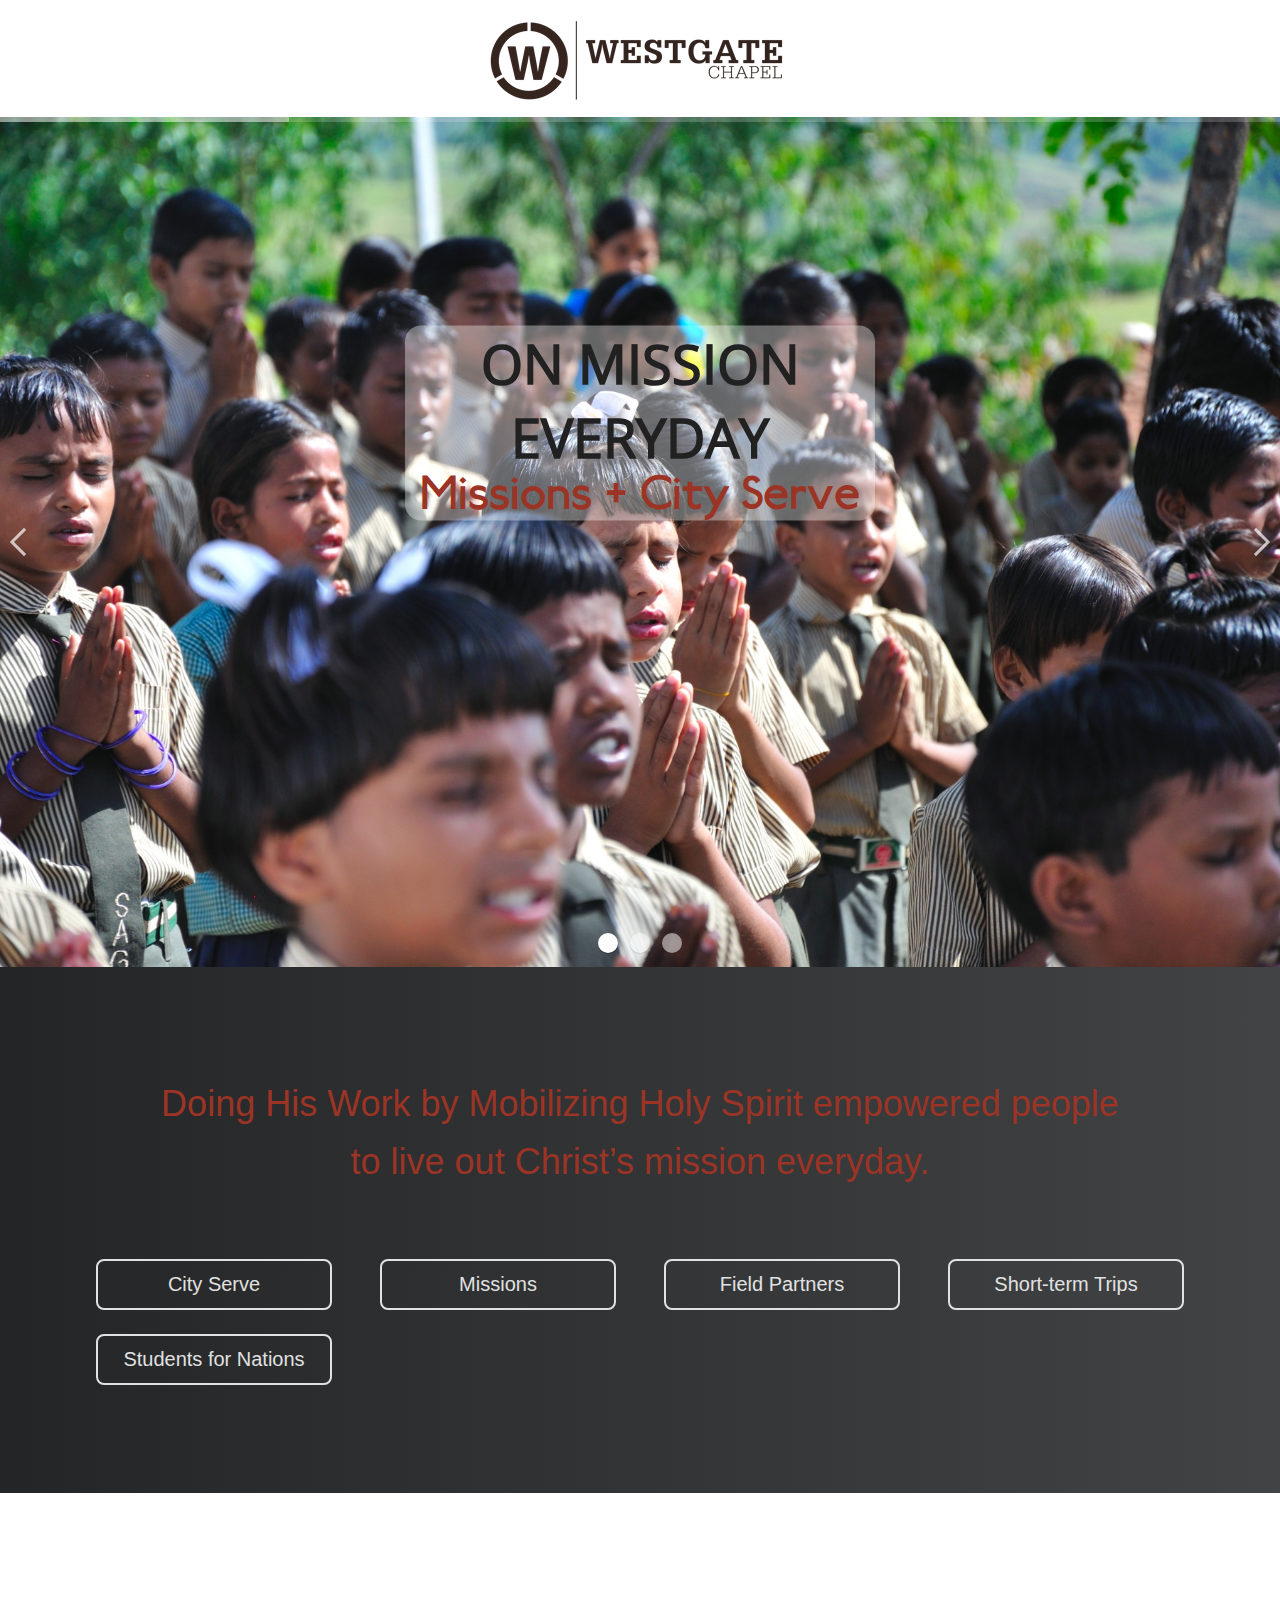
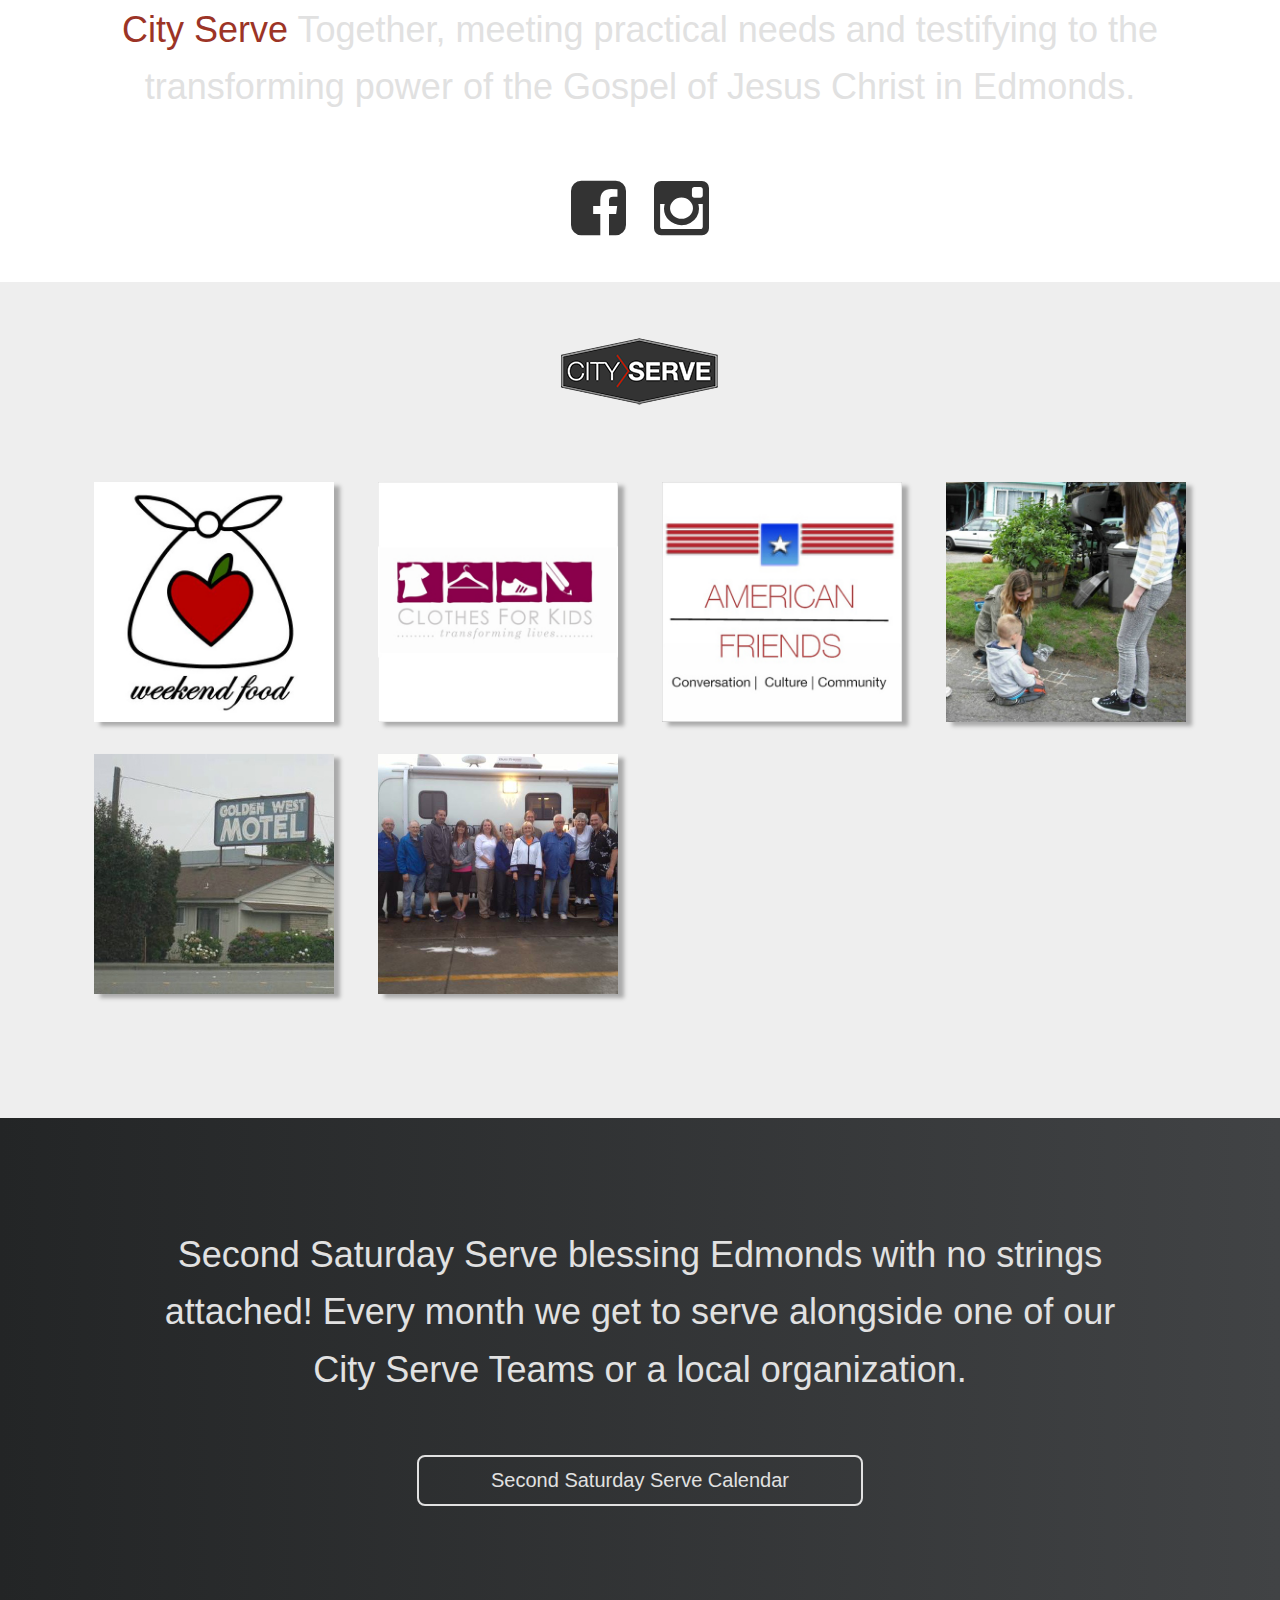
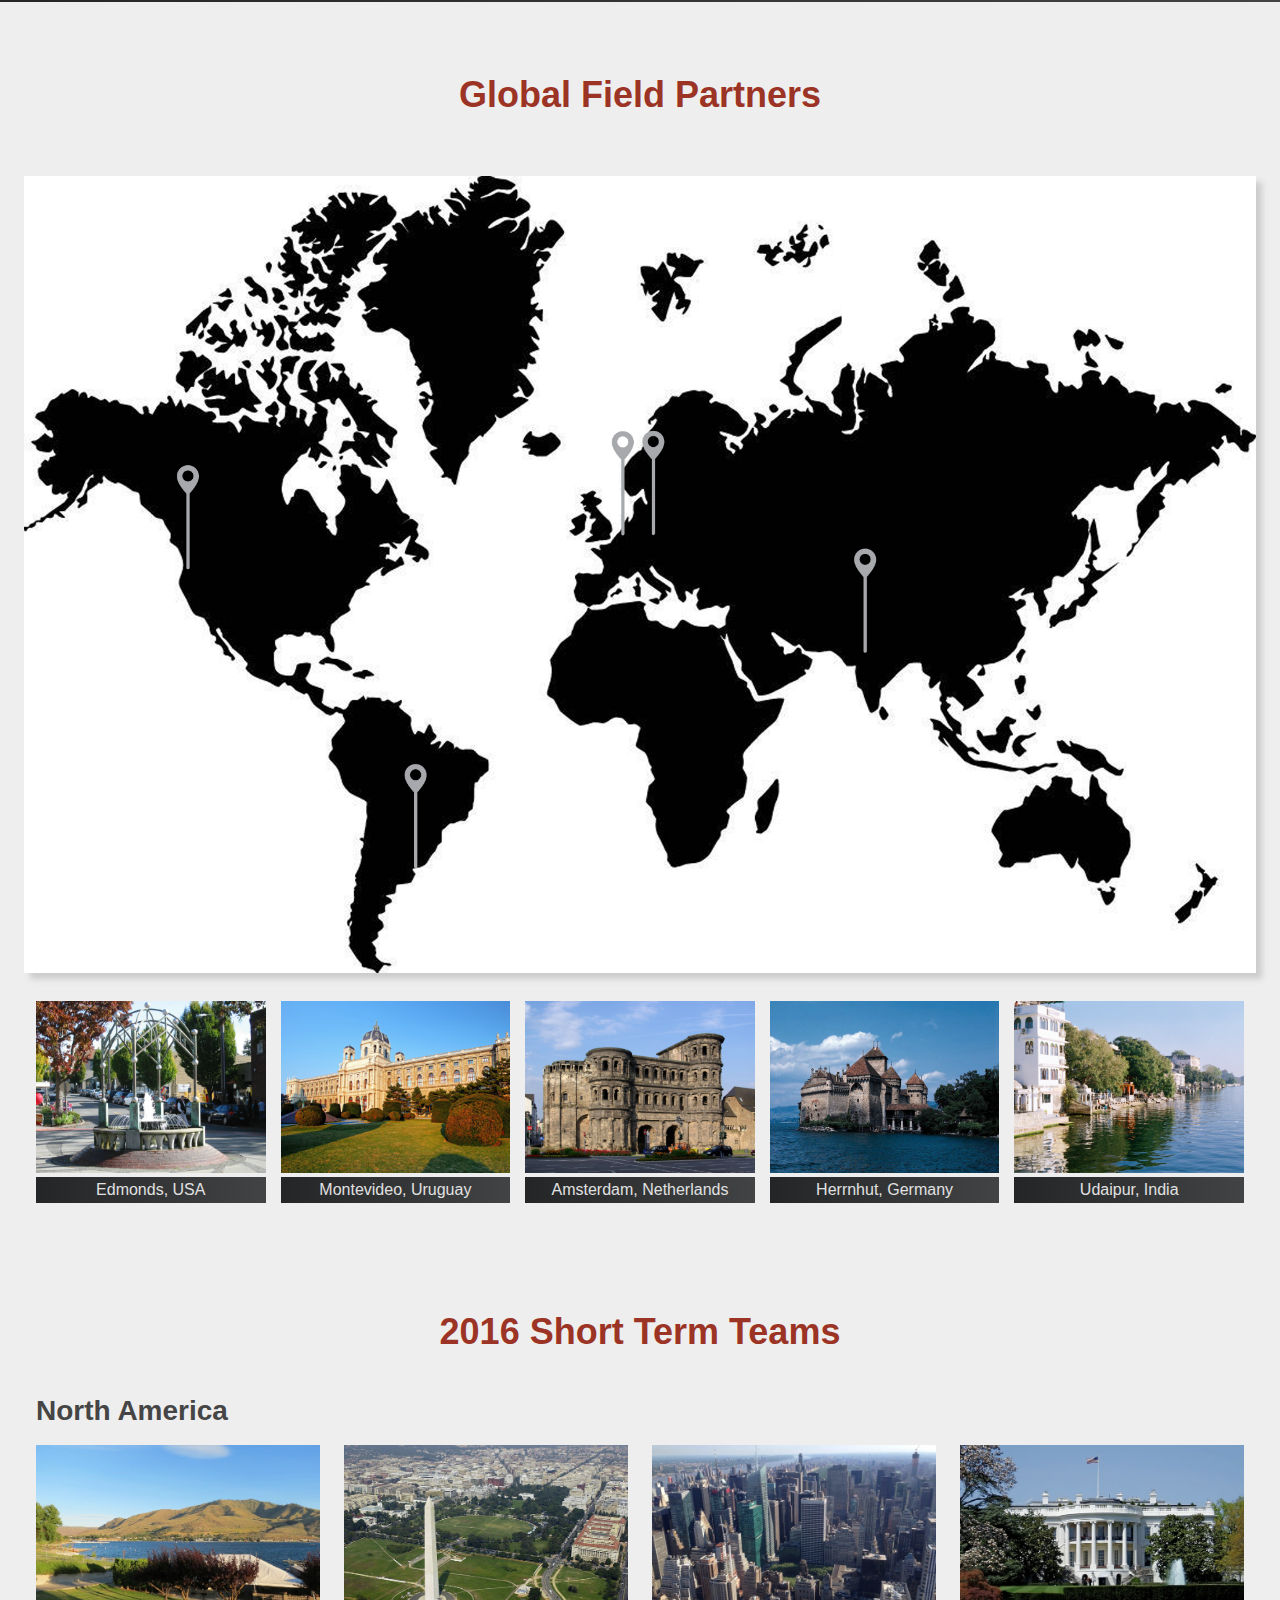
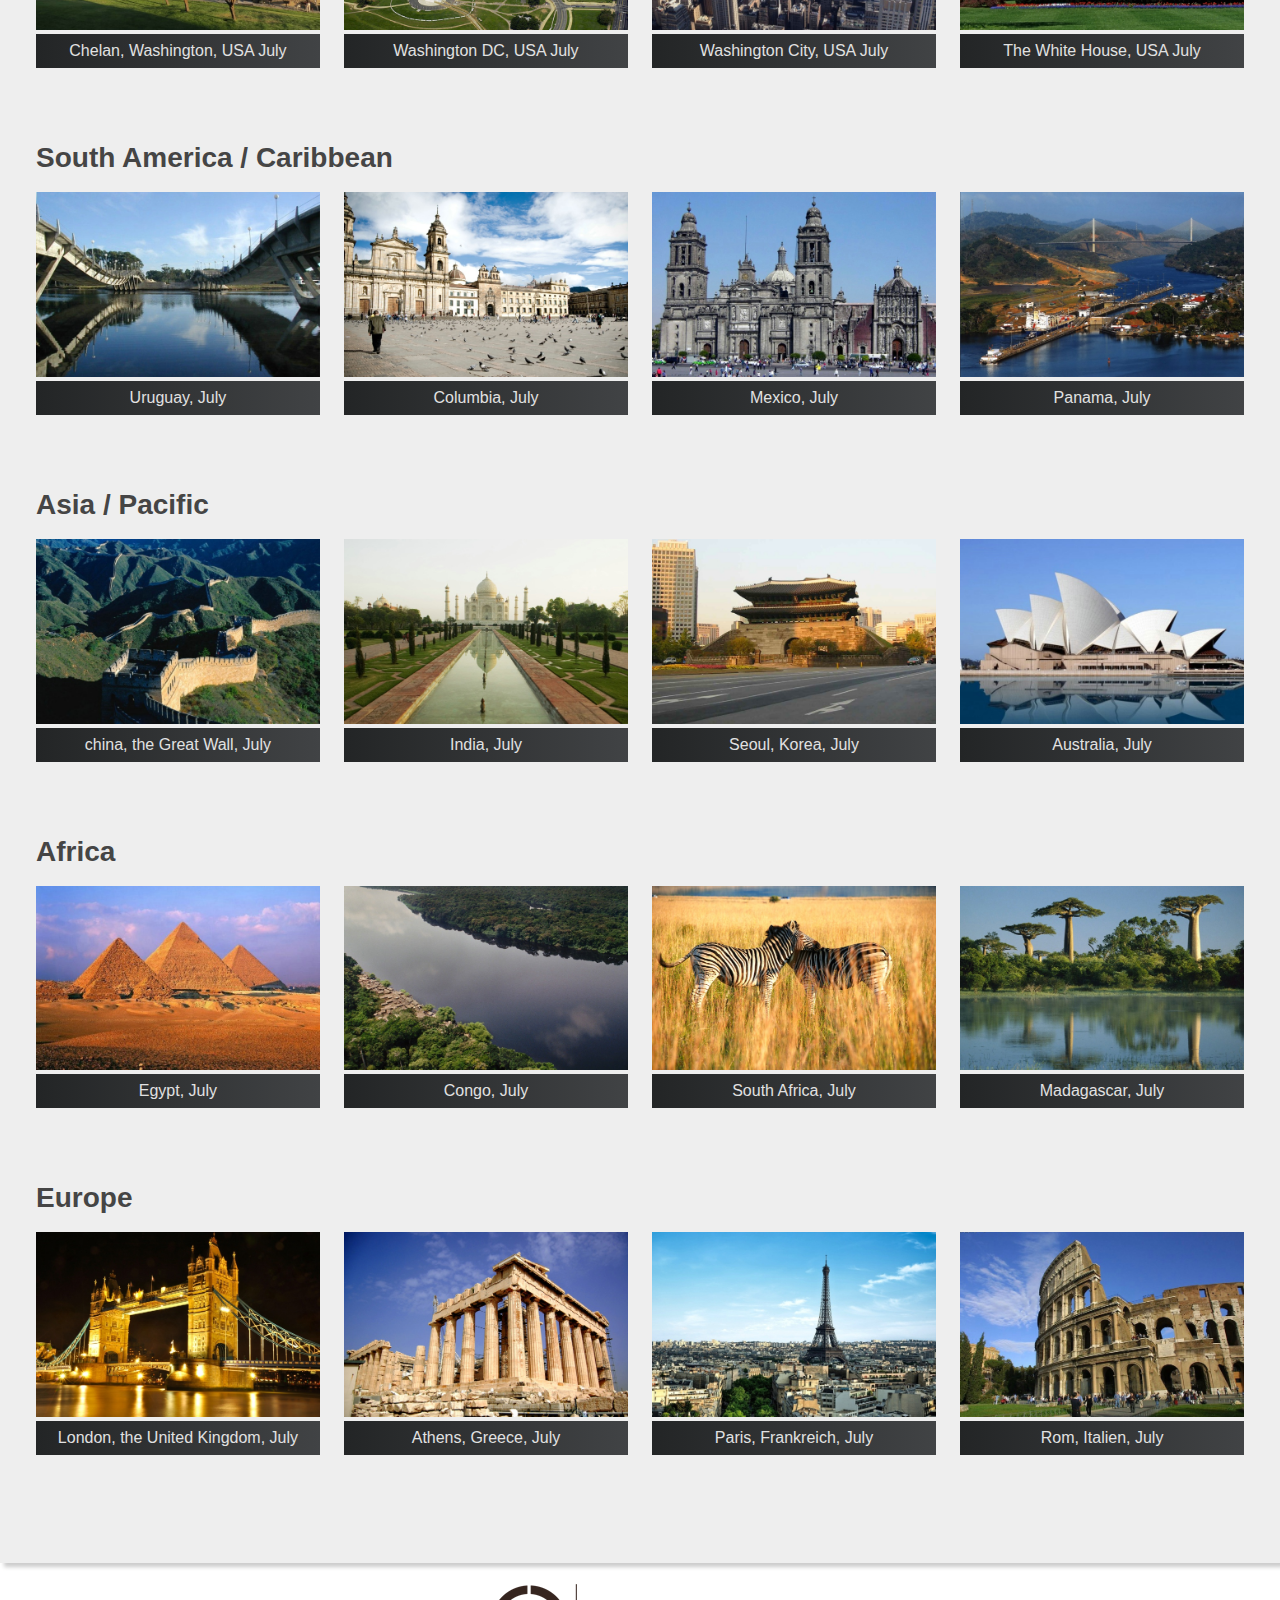
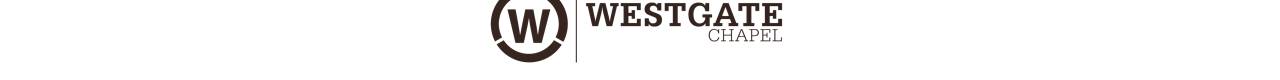
<file: index.html>
<!DOCTYPE html>
<html>
<head>
	<meta charset="utf-8" />
	<meta http-equiv="X-UA-Compatible" content="IE=edge">
	<meta name="viewport" content="width=device-width, initial-scale=1.0" />
	<title>ON MISSION EVERYDAY</title>
	<!-- font-awesome icon -->
	<link href="css/font-awesome.min.css" rel="stylesheet" />
	<!-- img slider css-->
	<link href="css/pogo-slider.min.css" rel="stylesheet" />
	<!-- self css and media query css -->
	<link href="css/hover.css" rel="stylesheet" />
	<link href="css/zoomIn.css" rel="stylesheet" />
	<link href="css/mycss/style.css" rel="stylesheet" />
	<link href="css/mycss/media-query.css" rel="stylesheet" />
	<!-- jquery -->
	<script src="js/jquery-1.9.1.js"></script>
	<!-- img slider js -->
	<script src="js/jquery.pogo-slider.min.js"></script>
	<!-- self js -->
	<script src="js/myjs/func.js"></script>
</head>
<body>

	<!-- header logo --------------------------------------------------------------------------------- -->
	<div class="logo">
		<img src="imgs/foot-logo.png" alt="foot-logo">
	</div>
	<!-- img slider ---------------------------------------------------------------------------------- -->
	<div class="slider-wrapper">
		<div class="pogoSlider">
		    <div class="pogoSlider-slide" style="background-image:url(imgs/slider/01.jpg);"></div>
		    <div class="pogoSlider-slide" style="background-image:url(imgs/slider/02.jpg);"></div>
		    <div class="pogoSlider-slide" style="background-image:url(imgs/slider/03.jpg);"></div>
		</div>
		<div class="h-tag">
			<h2>ON MISSION</h2>
			<h2>EVERYDAY</h2>
			<h2>Missions + City Serve</h2>
		</div>
	</div>
	<!-- section 2 button array ---------------------------------------------------------------------- -->
	<div class="section-2">
		<p>Doing His Work by Mobilizing Holy Spirit empowered people to live out Christ’s mission everyday.</p>
		<div class="btn-col">
			<a href="javascript:;">City Serve</a>
		</div>
		<div class="btn-col">
			<a href="pages/single.html">Missions</a>
		</div>
		<div class="btn-col">
			<a href="javascript:;">Field Partners</a>
		</div>
		<div class="btn-col">
			<a href="javascript:;">Short-term Trips</a>
		</div>
		<div class="btn-col">
			<a href="pages/single.html">Students for Nations</a>
		</div>
		<div class="clear"></div>
	</div>
	<!-- section 3 ----------------------------------------------------------------------------------- -->
	<div class="section-3">
		<p><span>City Serve</span> Together, meeting practical needs and testifying to the transforming power of the Gospel of Jesus Christ in Edmonds.</p>
		<div class="social-icon">
			<a href="#"><i class="fa fa-facebook-square"></i></a>
			<a href="#"><i class="fa fa-instagram"></i></a>
		</div>
	</div>
	<!-- section-4 ----------------------------------------------------------------------------------- -->
	<div class="section-4">
		<div class="clear"><img src="imgs/cityservelogo.png" alt="cityservelogo"></div>
		<div class="col">
			<div class="img-wrapper sweep-to-top">
				<img src="imgs/section-4/WeekendFoodLogo.jpg" alt="WeekendFoodLogo">
				<div class="after">Weekend Food</div>
			</div>
		</div>
		<div class="col">
			<div class="img-wrapper sweep-to-top">
				<img src="imgs/section-4/clothes-for-kids-logo.jpg" alt="clothes-for-kids-logo">
				<div class="after">Clothes for Kids</div>
			</div>
		</div>
		<div class="col">
			<div class="img-wrapper sweep-to-top">
				<img src="imgs/section-4/AmericanFriends.jpg" alt="AmericanFriends">
				<div class="after">American Friends</div>
			</div>
		</div>
		<div class="col">
			<div class="img-wrapper sweep-to-top">
				<img src="imgs/section-4/MobileHomePark.jpg" alt="MobileHomePark">
				<div class="after">Mobile Home Park</div>
			</div>
		</div>
		<div class="col">
			<div class="img-wrapper sweep-to-top">
				<img src="imgs/section-4/Motels.jpg" alt="Motels">
				<div class="after">Motels</div>
			</div>
		</div>
		<div class="col">
			<div class="img-wrapper sweep-to-top">
				<img src="imgs/section-4/Support7.jpg" alt="Support 7">
				<div class="after">Support 7</div>
			</div>
		</div>
		<div class="clear"></div>
	</div>
	<!-- section-5 ----------------------------------------------------------------------------------- -->
	<div class="section-5">
		<p>Second Saturday Serve blessing Edmonds with no strings attached! Every month we get to serve alongside one of our City Serve Teams or a local organization.</p>
		<button>Second Saturday Serve Calendar</button>
	</div>
	<!-- map-section --------------------------------------------------------------------------------- -->
	<div class="map">
		<h2>Global Field Partners</h2>
		<div class="map-img-wrapper">
			<img src="imgs/map.jpg" alt="map">
			<p>Edmonds, USA: City Serve Teams & Westgate Congregation</p>
			<p>Montevideo, Uruguay: Ernie & Tina Dueck</p>
			<p>Amsterdam, Netherlands: Toni Bragg</p>
			<p>Herrnhut, Germany: Cory Stroud, Larissa Lundquist, and Dan West</p>
			<p>Udaipur, India: Samuel House & Filadelphia Seminary</p>
		</div>
		<div class="map-detail">
			<div class="img-wrapper">
				<img src="imgs/map-section/edmonds.jpg" alt="edmonds">
				<p>Edmonds, USA</p>
			</div>
			<div class="img-wrapper">
				<img src="imgs/map-section/Montevideo.jpg" alt="Montevideo">
				<p>Montevideo, Uruguay</p>
			</div>
			<div class="img-wrapper">
				<img src="imgs/map-section/Amsterdam.jpg" alt="Amsterdam">
				<p>Amsterdam, Netherlands</p>
			</div>
			<div class="img-wrapper">
				<img src="imgs/map-section/Germany.jpg" alt="Germany">
				<p>Herrnhut, Germany</p>
			</div>
			<div class="img-wrapper">
				<img src="imgs/map-section/Udaipur.jpg" alt="Udaipur">
				<p>Udaipur, India</p>
			</div>
			<div class="clear"></div>
		</div>
	</div>
	<!-- trip section -------------------------------------------------------------------------------- -->
	<div class="trip-section">
		<h2 class="title">2016 Short Term Teams</h2>
		<!-- part 1 -->
		<div class="trip-detail">
			<h2>North America</h2>
			<div class="img-wrapper">
				<img src="imgs/trip/chelan.jpg" alt="chelan">
				<p>Chelan, Washington, USA July</p>
			</div>
			<div class="img-wrapper">
				<img src="imgs/trip/DC.jpg" alt="DC">
				<p>Washington DC, USA July</p>
			</div>
			<div class="img-wrapper">
				<img src="imgs/trip/washington.jpg" alt="washington">
				<p>Washington City, USA July</p>
			</div>
			<div class="img-wrapper">
				<img src="imgs/trip/WhiteHouse.jpg" alt="WhiteHouse">
				<p>The White House, USA July</p>
			</div>
			<div class="clear"></div>
		</div>
		<!-- part 2 -->
		<div class="trip-detail">
			<h2>South America / Caribbean</h2>
			<div class="img-wrapper">
				<img src="imgs/trip/Uruguay.jpg" alt="Uruguay">
				<p>Uruguay, July</p>
			</div>
			<div class="img-wrapper">
				<img src="imgs/trip/Columbia.jpg" alt="Columbia">
				<p>Columbia, July</p>
			</div>
			<div class="img-wrapper">
				<img src="imgs/trip/Mexico.jpg" alt="Mexico">
				<p>Mexico, July</p>
			</div>
			<div class="img-wrapper">
				<img src="imgs/trip/Panama.jpg" alt="Panama">
				<p>Panama, July</p>
			</div>
			<div class="clear"></div>
		</div>
		<!-- part 3 -->
		<div class="trip-detail">
			<h2>Asia / Pacific</h2>
			<div class="img-wrapper">
				<img src="imgs/trip/theGreatWall.jpg" alt="theGreatWall">
				<p>china, the Great Wall, July</p>
			</div>
			<div class="img-wrapper">
				<img src="imgs/trip/india.jpg" alt="india">
				<p>India, July</p>
			</div>
			<div class="img-wrapper">
				<img src="imgs/trip/Korea.jpg" alt="Korea">
				<p>Seoul, Korea, July</p>
			</div>
			<div class="img-wrapper">
				<img src="imgs/trip/Australia.jpg" alt="Australia">
				<p>Australia, July</p>
			</div>
			<div class="clear"></div>
		</div>
		<!-- part 4 -->
		<div class="trip-detail">
			<h2>Africa</h2>
			<div class="img-wrapper">
				<img src="imgs/trip/Egypt.jpg" alt="Egypt">
				<p>Egypt, July</p>
			</div>
			<div class="img-wrapper">
				<img src="imgs/trip/Congo.jpg" alt="Congo">
				<p>Congo, July</p>
			</div>
			<div class="img-wrapper">
				<img src="imgs/trip/SouthAfrica.jpg" alt="SouthAfrica">
				<p>South Africa, July</p>
			</div>
			<div class="img-wrapper">
				<img src="imgs/trip/Madagascar.jpg" alt="Madagascar">
				<p>Madagascar, July</p>
			</div>
			<div class="clear"></div>
		</div>
		<!-- part 5 -->
		<div class="trip-detail">
			<h2>Europe</h2>
			<div class="img-wrapper">
				<img src="imgs/trip/London.jpg" alt="London">
				<p>London, the United Kingdom, July</p>
			</div>
			<div class="img-wrapper">
				<img src="imgs/trip/Athens.jpg" alt="Athens">
				<p>Athens, Greece, July</p>
			</div>
			<div class="img-wrapper">
				<img src="imgs/trip/Paris.jpg" alt="Paris">
				<p>Paris, Frankreich, July</p>
			</div>
			<div class="img-wrapper">
				<img src="imgs/trip/Rom.jpg" alt="Rom">
				<p>Rom, Italien, July</p>
			</div>
			<div class="clear"></div>
		</div>
	</div>
	<!-- footer -------------------------------------------------------------------------------------- -->
	<div class="logo">
		<img src="imgs/foot-logo.png" alt="foot-logo">
	</div>

</body>
</html>
</file>
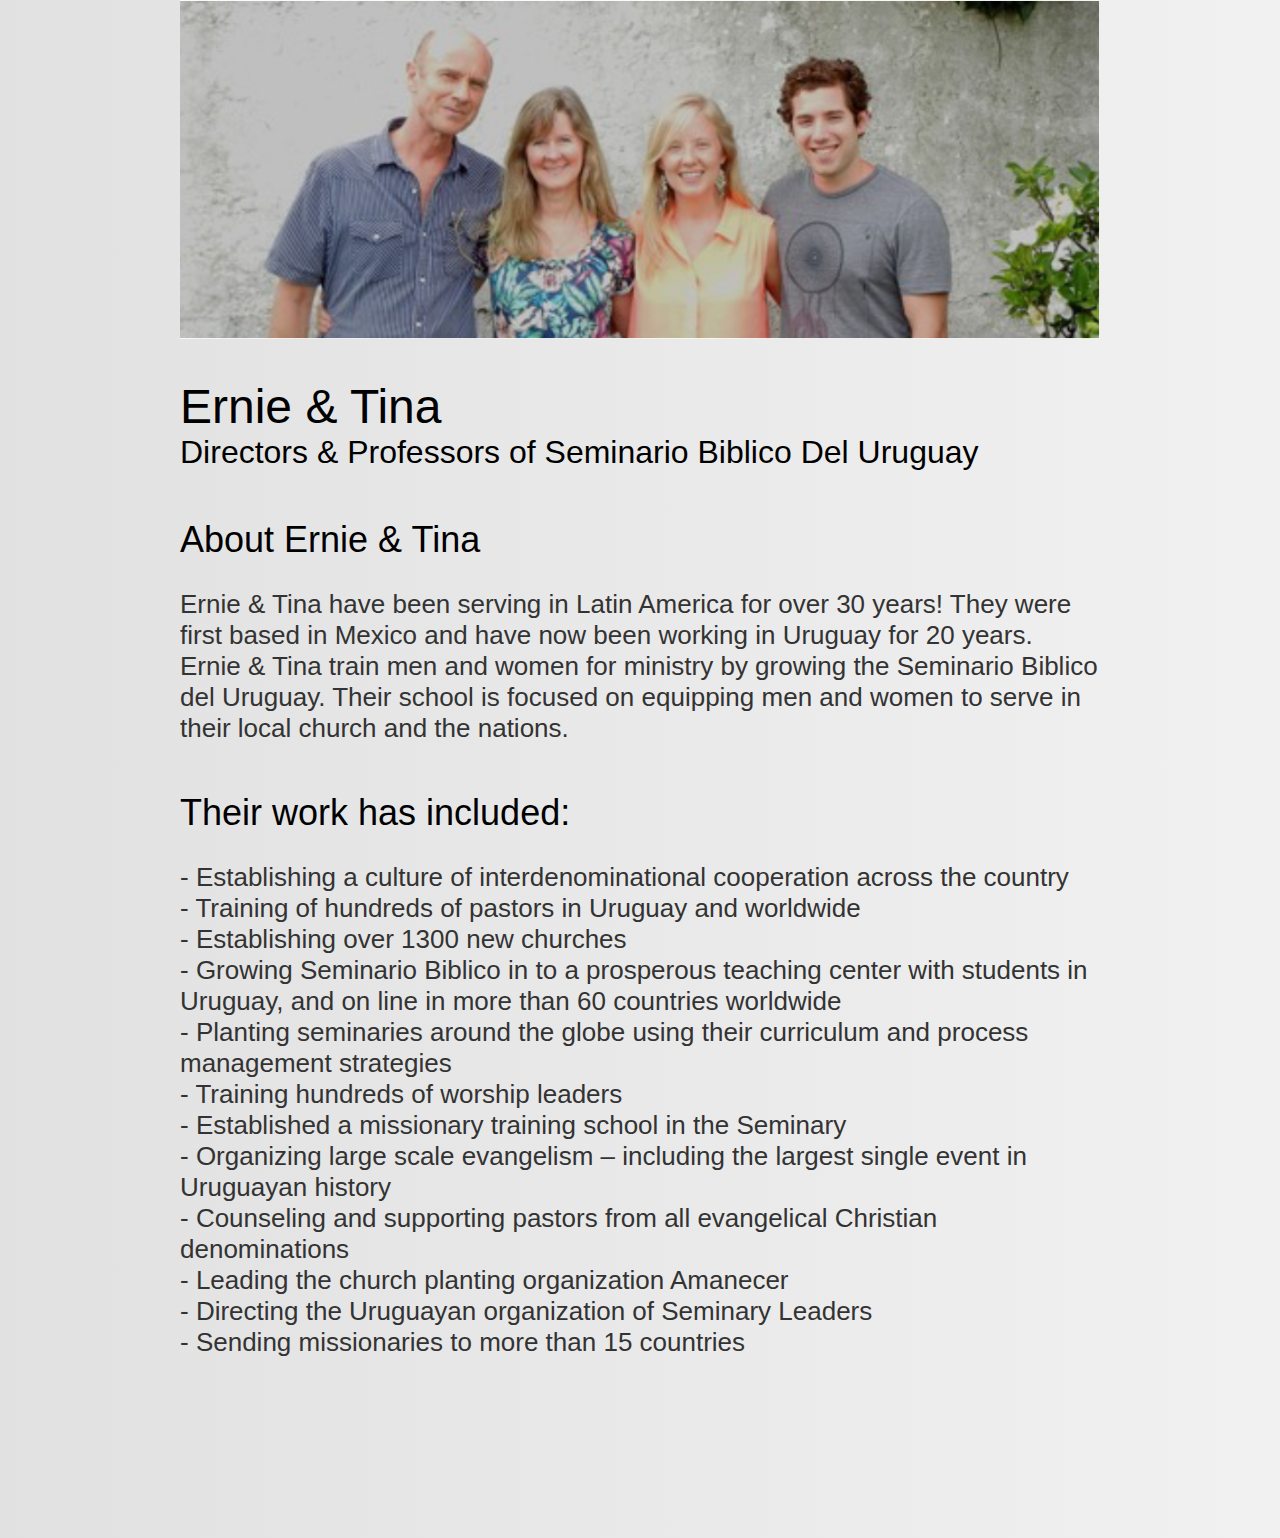
<file: pages/single.html>
<!DOCTYPE html>
<html>
<head>
	<meta charset="utf-8" />
	<meta http-equiv="X-UA-Compatible" content="IE=edge">
	<meta name="viewport" content="width=device-width, initial-scale=1.0" />
	<title>info page look</title>
	<!-- font-awesome icon -->
	<link href="../css/font-awesome.min.css" rel="stylesheet" />
	<!-- 自定义的样式css和媒体查询css -->
	<link href="../css/mycss/style.css" rel="stylesheet" />
	<link href="../css/mycss/media-query.css" rel="stylesheet" />
	<!-- jquery -->
	<script src="../js/jquery-1.9.1.js"></script>
	<!-- 自定义的js -->
	<script src="../js/myjs/func.js"></script>
</head>
<body class="singlepage">

	<div class="info">
		<img src="../imgs/single-page/tina.png" alt="headerimg">
		<h2>Ernie & Tina</h2>
		<span>Directors & Professors of Seminario Biblico Del Uruguay</span>
		<h3>About Ernie & Tina</h3>
		<p>
			Ernie & Tina have been serving in Latin America for over 30 years! They were first based in Mexico
			and have now been working in Uruguay for 20 years. Ernie & Tina train men and women for ministry
			by growing the Seminario Biblico del Uruguay. Their school is focused on equipping men and
			women to serve in their local church and the nations.
		</p>
		<h3>Their work has included:</h3>
		<p>- Establishing a culture of interdenominational cooperation across the country</p>
		<p>- Training of hundreds of pastors in Uruguay and worldwide</p>
		<p>- Establishing over 1300 new churches</p>
		<p>- Growing Seminario Biblico in to a prosperous teaching center with students in Uruguay, and on line
			in more than 60 countries worldwide</p>
		<p>- Planting seminaries around the globe using their curriculum and process management strategies</p>
		<p>- Training hundreds of worship leaders</p>
		<p>- Established a missionary training school in the Seminary</p>
		<p>- Organizing large scale evangelism – including the largest single event in Uruguayan history</p>
		<p>- Counseling and supporting pastors from all evangelical Christian denominations</p>
		<p>- Leading the church planting organization Amanecer</p>
		<p>- Directing the Uruguayan organization of Seminary Leaders</p>
		<p>- Sending missionaries to more than 15 countries</p>
	</div>

	<br><br><br><br><br><br><br><br><br><br>

</body>
</html>
</file>
<file: css/hover.css>
/* Sweep To Top */
.sweep-to-top {
  display: inline-block;
  vertical-align: middle;
  -webkit-transform: translateZ(0);
  transform: translateZ(0);
  box-shadow: 0 0 1px rgba(0, 0, 0, 0);
  -webkit-backface-visibility: hidden;
  backface-visibility: hidden;
  -moz-osx-font-smoothing: grayscale;
  position: relative;
}
.sweep-to-top:before {
  content: "";
  position: absolute;
  z-index: 10;
  top: 0;
  left: 0;
  right: 0;
  bottom: 0;    /* 这是个定位效果相当于width: 100%; height: 100%; */
  /*background: rgba(200,200,200,0.3);*/
  background: rgba(156,52,38,0.64);
  -webkit-transform: scaleY(0);
  transform: scaleY(0);
  -webkit-transform-origin: 50% 100%;
  transform-origin: 50% 100%;
  -webkit-transition-property: transform;
  transition-property: transform;
  -webkit-transition-duration: 0.3s;
  transition-duration: 0.3s;
  -webkit-transition-timing-function: ease-out;
  transition-timing-function: ease-out;
}
.sweep-to-top .after{
  /*content: "View Detail";*/
  position: absolute;
  z-index: 11;
  top: 0;
  left: 0;
  width: 100%;
  text-align: center;
  color: #fff;
  font-size: 28px;
  font-style: italic;
  /*-webkit-transform: translate(-50%,-50%);
  transform: translate(-50%,-50%);    因为这种方式文字文字在动画结束后会抖动*/
  opacity: 0;
  -webkit-transition-property: all;
  transition-property: all;
  -webkit-transition-duration: 0.3s;
  transition-duration: 0.3s;
  -webkit-transition-timing-function: ease-out;
  transition-timing-function: ease-out;
  /*-webkit-transition-delay: 0.3s;*/
  /*transition-delay: 0.3s;*/
}
.sweep-to-top:hover:before{
  -webkit-transform: scaleY(1);
  transform: scaleY(1);
}
.sweep-to-top:hover .after{
  top: 100px;
  opacity: 1;
}
</file>
<file: css/zoomIn.css>
@keyframes zoomIn {
  0% {
    opacity: 0;
    -webkit-transform: scale3d(.3, .3, .3);
    transform: scale3d(.3, .3, .3);
  }

  50% {
    opacity: 1;
  }
}

.zoomIn {
  animation: zoomIn .8s cubic-bezier(.85,.7,.42,1.43);
}
.show{
  opacity: 1 !important;
}
</file>
<file: css/mycss/style.css>
@font-face {
  font-family:opensans;
  src:url('../../fonts/myfont/opensans.ttf');
}
@font-face {
  font-family:Railway;
  src:url('../../fonts/myfont/Railway.ttf');
}
*{
	margin: 0;
	padding: 0;
}
html{
	font-family: Arial, Helvetica, sans-serif;
}
.clear{
	clear: both;
	text-align: center;
}
a{
	text-decoration: none;
	outline: none;
}
a:focus{
	outline: none;
}
/* img slider  ---------------------------------------------------------------------------------------------*/
.slider-wrapper{
	position: relative;
	overflow-x: hidden;
}
.slider-wrapper .h-tag{
	position: absolute;
	z-index: 99;
	top: 36%;
	left: 50%;
	/*width: 88%;*/  /* 配合left: 50%;和transform: translate(-50%,-50%);导致ie X轴溢出的元凶 */
	white-space: nowrap;	/* 没了宽度，使用这种方式使文字不换行,但ie X轴又溢出，因此在父级设置flow hiden*/
	transform: translate(-50%,-50%);
	text-align: center;
	padding: 0 15px;
}
/* .h-tag 下有两层：h2层和透明层 */
.slider-wrapper .h-tag:after{
	/* h2的透明背景层 */
	content: '';
	display: block;
	position: absolute;
	z-index: 8;
	top: 0;
	left: 0;
	bottom: 0;
	right: 0;
	background: #fff;
	border-radius: 16px;
	opacity: .36;
}
.slider-wrapper .h-tag h2{
	/* h2比它的透明背景层高一层 */
	position: relative;
	z-index: 9;
	color: #212121;
}
.slider-wrapper .h-tag h2:nth-of-type(1) , .slider-wrapper .h-tag h2:nth-of-type(2){
	font-family: opensans;
	font-size: 54px;
}
.slider-wrapper .h-tag h2:nth-of-type(3){
	font-size: 48px;
	color: #9C3426;
	font-family: Railway;
	font-weight: normal;
}

/*  section-2 ----------------------------------------------------------------------------------------------*/
.section-2{
	background: #232526; /* fallback for old browsers */
    background: -webkit-linear-gradient(right, #232526, #414345);
    background: -o-linear-gradient(right, #232526, #414345);
    background: linear-gradient(to right, #232526, #414345);
    padding: 108px 72px 96px 72px;
}
.section-2 p{
	width: 86%;
	text-align: center;
	line-height: 1.6;
	margin: 0 auto 56px auto;
	color: #9C3426;
	font-size: 36px;
}
.section-2 .btn-col{
	float: left;
	width: 20%;
	text-align: center;
	margin: 12px 0;
}
.section-2 .btn-col > a{
	background: transparent;
	display: inline-block;
	color: #e1e1e1;
	border: 2px solid #e1e1e1;
	border-radius: 8px;
	width: 232px;
	padding: 12px 0;
	font-size: 20px;
	cursor: pointer;
	transition: all .3s ease-out;
}
.section-2 .btn-col > a:hover{
	color: #232526;
	background: #e1e1e1;
}

/*  section-3 ----------------------------------------------------------------------------------------------*/
.section-3{
	background: url(../../imgs/bg/section-3-bg.jpg) center center no-repeat;
	background-attachment: fixed;
	background-size: 100% auto;
	padding: 108px 0 36px 0;
}
.section-3 p{
	width: 86%;
	text-align: center;
	line-height: 1.6;
	margin: 0 auto 56px auto;
	color: #e1e1e1;
	font-size: 36px;
}
.section-3 p span{
	color: #9C3426;
}
.section-3 .social-icon{
	text-align: center;
}
.section-3 .social-icon a{
	display: inline-block;
	padding: 0 12px;
	font-size: 64px;
	color: #333;
	position: relative;
	transition: all .3s ease-out;
}
.section-3 .social-icon a:after{
	content: '';
	display: block;
	position: absolute;
	z-index: 8;
	top: 0;bottom: 0;left: 0;right: 0;
	background: #fff;
	opacity: 0.72;
	border-radius: 8px;
	transition: all .3s ease-out;
}
.section-3 .social-icon a i{
	position: relative;
	z-index: 9;
}
.section-3 .social-icon a:hover{
	color: #fff;
}
.section-3 .social-icon a:hover:after{
	background: #333;
	opacity: 1;
}

/*  section-4 ----------------------------------------------------------------------------------------------*/
.section-4{
	background: #eee;
    padding: 0 72px 108px 72px;
}
.section-4 .col{
	float: left;
	width: 25%;
	text-align: center;
	margin: 16px 0;
}
.section-4 .col > .img-wrapper{
	width: 240px;
	height: 240px;
	box-shadow: 6px 4px 4px #aaa;
	cursor: pointer;
}
.section-4 .col > .img-wrapper img{
	width: 100%;
	height: auto;
}
.section-4 .col .img-wrapper:hover{}/* sb IE要在这儿写个空的:hover才有hover.css文件的效果 */

/*  section-5 ----------------------------------------------------------------------------------------------*/
.section-5{
	background: #232526; /* fallback for old browsers */
    background: -webkit-linear-gradient(right, #232526, #414345);
    background: -o-linear-gradient(right, #232526, #414345);
    background: linear-gradient(to right, #232526, #414345);
    padding: 108px 72px 96px 72px;
}
.section-5 p{
	width: 86%;
	text-align: center;
	line-height: 1.6;
	margin: 0 auto 56px auto;
	color: #e1e1e1;
	font-size: 36px;
}
.section-5 button{
	display: block;
	margin: 0 auto;
	background: transparent;
	color: #e1e1e1;
	border: 2px solid #e1e1e1;
	border-radius: 8px;
	padding: 12px 72px;
	font-size: 20px;
	cursor: pointer;
	transition: all .3s ease-out;
}
.section-5 button:hover{
	color: #232526;
	background: #e1e1e1;
}

/*  map-section ----------------------------------------------------------------------------------------*/
.map{
	padding: 72px 0 24px 0;
	background: #EEEEEE;
}
.map h2{
	font-size: 36px;
	text-align: center;
	color: #9C3426;
	margin-bottom: 60px;
}
.map-img-wrapper{
	padding: 0 24px;
	position: relative;
}
.map-img-wrapper > img{
	width: 100%;
	height: auto;
	box-shadow: 6px 6px 6px #ccc;
}
.map-img-wrapper > p{
	position: absolute;
	color: #9C3426;
	font-size: 18px;
	width: 240px;
	opacity: 0;
}
.map-img-wrapper > p:nth-of-type(1){
	top: 36%;
	left: 16%;
}
.map-img-wrapper > p:nth-of-type(2){
	bottom: 19%;
	left: 34%;
}
.map-img-wrapper > p:nth-of-type(3){
	top: 28%;
	left: 30.5%;
	text-align: right;
}
.map-img-wrapper > p:nth-of-type(4){
	top: 28%;
	left: 52.5%;
}
.map-img-wrapper > p:nth-of-type(5){
	top: 46%;
	right: 14%;
}
.map-detail{
	padding: 0 36px;
	margin-top: 24px;
}
.map-detail .img-wrapper{
	float: left;
	width: 19%;
	cursor: pointer;
	overflow: hidden;
	margin-bottom: 24px;
}
.map-detail .img-wrapper:nth-of-type(1),
.map-detail .img-wrapper:nth-of-type(2),
.map-detail .img-wrapper:nth-of-type(3),
.map-detail .img-wrapper:nth-of-type(4){
	margin-right: 1.25%;
}
.map-detail .img-wrapper img{
	width: 100%;
	height: auto;
	transition: transform .3s ease-out;
}
.map-detail .img-wrapper img:hover{
	transform: scale(1.06);
}
.map-detail .img-wrapper p{
	background: #232526; /* fallback for old browsers */
    background: -webkit-linear-gradient(right, #232526, #414345);
    background: -o-linear-gradient(right, #232526, #414345);
    background: linear-gradient(to right, #232526, #414345);
    color: #e1e1e1;
	text-align: center;
	padding: 4px 0;
}

/*  trip-section ---------------------------------------------------------------------------------------*/
.trip-section{
	background: #eee;
	box-shadow: 4px 4px 4px #ccc;
	padding: 60px 0 52px 0;
}
.trip-section > h2{
	font-size: 36px;
	text-align: center;
	color: #9C3426;
	margin-bottom: 24px;
}
.trip-detail{
	padding: 0 36px;
	margin-bottom: 56px;
}
.trip-detail h2{
	font-size: 28px;
	color: #454545;
	padding: 18px 0;
}
.trip-detail .img-wrapper{
	width: 23.5%;
	float: left;
	overflow: hidden;
	cursor: pointer;
}
.trip-detail .img-wrapper:nth-of-type(1){
	margin-right: 2%;
}
.trip-detail .img-wrapper:nth-of-type(2){
	margin-right: 2%;
}
.trip-detail .img-wrapper:nth-of-type(3){
	margin-right: 2%;
}
.trip-detail .img-wrapper img{
	width: 100%;
	height: auto;
	transition: transform .3s ease-out;
}
.trip-detail .img-wrapper img:hover{
	transform: scale(1.08);
}
.trip-detail .img-wrapper p{
	background: #232526; /* fallback for old browsers */
    background: -webkit-linear-gradient(right, #232526, #414345);
    background: -o-linear-gradient(right, #232526, #414345);
    background: linear-gradient(to right, #232526, #414345);
    color: #e1e1e1;
	text-align: center;
	padding: 8px 0;
}

/* footer --------------------------------------------------------------------------------------------- */
.logo{
	padding: 12px 0 4px 0;
	text-align: center;
}


/* single page ---------------------------------------------------------------------------------------- */
body.singlepage{
	background: #e1e1e1; /* fallback for old browsers */
    background: -webkit-linear-gradient(right, #f1f1f1, #e1e1e1);
    background: -o-linear-gradient(right, #f1f1f1, #e1e1e1);
    background: linear-gradient(right, #f1f1f1, #e1e1e1);
}
.info{
	padding: 0 180px;
}
.info img{
	width: 100%;
	height: auto;
}
.info h2{
	font-size: 48px;
	font-weight: normal;
	margin-top: 36px;
}
.info span{
	font-size: 32px;
}
.info h3{
	font-size: 36px;
	font-weight: normal;
	margin: 48px 0 28px 0;
}
.info p{
	font-size: 26px;
	color: #333;
}
</file>
<file: css/mycss/media-query.css>
/* img slider 媒体查询 -------------------------------------------------------------------------- */
@media only screen and (max-width:639px){
	.slider-wrapper .h-tag h2:nth-of-type(1) , .slider-wrapper .h-tag h2:nth-of-type(2){
		font-size: 48px;
	}
	.slider-wrapper .h-tag h2:nth-of-type(3){
		font-size: 40px;
	}
}
@media only screen and (max-width:539px){
	.slider-wrapper .h-tag h2:nth-of-type(1) , .slider-wrapper .h-tag h2:nth-of-type(2){
		font-size: 40px;
	}
	.slider-wrapper .h-tag h2:nth-of-type(3){
		font-size: 36px;
	}
}
@media only screen and (max-width:449px){
	.slider-wrapper .h-tag h2:nth-of-type(1) , .slider-wrapper .h-tag h2:nth-of-type(2){
		font-size: 32px;
	}
	.slider-wrapper .h-tag h2:nth-of-type(3){
		font-size: 28px;
	}
}
@media only screen and (max-width:359px){
	.slider-wrapper .h-tag h2:nth-of-type(1) , .slider-wrapper .h-tag h2:nth-of-type(2){
		font-size: 28px;
	}
	.slider-wrapper .h-tag h2:nth-of-type(3){
		font-size: 24px;
	}
}

/* section-2 媒体查询 -------------------------------------------------------------------------- */
@media only screen and (max-width:1355px){
	.section-2 .btn-col{
		width: 25%;
	}
}
@media only screen and (max-width:1120px){
	.section-2 p{
		width: 100%;
	}
}
@media only screen and (max-width:1110px){
	.section-2 .btn-col{
		width: 33.333333333%;
	}
}
@media only screen and (max-width:983px){
	.section-2 p{
		font-size: 32px;
	}
}
@media only screen and (max-width:899px){
	.section-2 .btn-col{
		width: 50%;
	}
}
@media only screen and (max-width:890px){
	.section-2 p{
		line-height: 1.2;
	}
}
@media only screen and (max-width:639px){
	.section-2{
		padding: 72px 24px;
	}
	.section-2 .btn-col{
		width: 100%;
	}
}
@media only screen and (max-width:414px){
	.section-2 p{
		font-size: 28px;
		text-align: left;
	}
}

/* section-3 媒体查询 -------------------------------------------------------------------------- */
@media only screen and (max-width:830px){
	.section-3 p{
		font-size: 32px;
	}
}
@media only screen and (max-width:738px){
	.section-3 p{
		width: 92%;
	}
}
@media only screen and (max-width:609px){
	.section-3 p{
		font-size: 28px;
		line-height: 1.4;
	}
}

/* section-4 媒体查询 -------------------------------------------------------------------------- */
@media only screen and (max-width:1240px){
	.section-4{
		padding: 0 48px 90px 48px;
	}
	.section-4 .col{
		width: 33.33333333%;
	}
}
@media only screen and (max-width:960px){
	.section-4 .col{
		width: 50%;
	}
}
@media only screen and (max-width:650px){
	.section-4 .col{
		width: 100%;
	}
}

/* section-5 媒体查询 -------------------------------------------------------------------------- */
@media only screen and (max-width:1183px){
	.section-5 p{
		width: 100%;
	}
}
@media only screen and (max-width:1038px){
	.section-5 p{
		font-size: 32px;
	}
}
@media only screen and (max-width:939px){
	.section-5 p{
		font-size: 28px;
	}
}
@media only screen and (max-width:839px){
	.section-5{
		padding: 96px 36px;
	}
}
@media only screen and (max-width:499px){
	.section-5{
		padding: 72px 24px;
	}
	.section-5 p{
		text-align: left;
	}
}

/* map section ---------------------------------------------------------------------------------------- */
/* 兼容1920宽度，因为有滚动条因此设置成1920-40 到1920的区间 */
@media only screen and (min-width:1880px) and (max-width:1920px){
	.map-img-wrapper p:nth-of-type(2){
		bottom: 21%;
	}
	.map-img-wrapper p:nth-of-type(3){
		top: 28.5%;
		left: 35%;
	}
	.map-img-wrapper p:nth-of-type(5){
		right: 18%;
	}
}
@media only screen and (min-width:1640px) and (max-width:1680px){
	.map-img-wrapper p:nth-of-type(2){
		bottom: 20.5%;
	}
	.map-img-wrapper p:nth-of-type(3){
		left: 33.5%;
	}
	.map-img-wrapper p:nth-of-type(5){
		right: 16%;
	}

}
@media only screen and (min-width:1326px) and (max-width:1366px){
	.map-img-wrapper p:nth-of-type(3){
		left: 29.5%;
	}
	.map-img-wrapper p:nth-of-type(5){
		right: 13%;
	}

}
@media only screen and (min-width:1240px) and (max-width:1280px){
	.map-img-wrapper p:nth-of-type(3){
		left: 28%;
	}
	.map-img-wrapper p:nth-of-type(5){
		right: 12%;
	}
}
@media only screen and (max-width:1024px){
	.map-img-wrapper p{
		font-size: 16px;
	}
}
@media only screen and (min-width:984px) and (max-width:1024px){
	.map-img-wrapper p:nth-of-type(1){
		left: 17%;
	}
	.map-img-wrapper p:nth-of-type(2){
		bottom: 20.5%;
		left: 34.5%;
	}
	.map-img-wrapper p:nth-of-type(3){
		top: 27%;
		left: 23%;
	}
	.map-img-wrapper p:nth-of-type(4){
		top: 27.5%;
		left: 53%;
	}
	.map-img-wrapper p:nth-of-type(5){
		right: 7%;
	}
}
@media only screen and (max-width:983px){
	.map-img-wrapper p{
		position: static;
		display: none;
	}
}
@media only screen and (max-width:768px){
	.map-img-wrapper{
		padding: 0 15px;
	}
}
@media only screen and (max-width:670px){
	.map h2{
		font-size: 28px;
	}
}
@media only screen and (max-width:590px){
	.map h2{
		padding: 0 24px;
	}
}
@media only screen and (max-width:1024px){
	.map-img-wrapper{
		padding: 0 36px;
	}
	.map-detail .img-wrapper{
		width: 23.5%;
	}
	.map-detail .img-wrapper:nth-of-type(1),
	.map-detail .img-wrapper:nth-of-type(2),
	.map-detail .img-wrapper:nth-of-type(3),
	.map-detail .img-wrapper:nth-of-type(4){
		margin-right: 0%;
	}
	.map-detail .img-wrapper:nth-of-type(1),
	.map-detail .img-wrapper:nth-of-type(2),
	.map-detail .img-wrapper:nth-of-type(3){
		margin-right: 2%;
	}
}
@media only screen and (max-width:825px){
	.map-detail .img-wrapper{
		width: 32%;
	}
	.map-detail .img-wrapper:nth-of-type(3){
		margin-right: 0%;
	}
	.map-detail .img-wrapper:nth-of-type(4){
		margin-right: 2%;
	}
}
@media only screen and (max-width:600px){
	.map-detail .img-wrapper{
		width: 49%;
	}
	.map-detail .img-wrapper:nth-of-type(1),
	.map-detail .img-wrapper:nth-of-type(2),
	.map-detail .img-wrapper:nth-of-type(3),
	.map-detail .img-wrapper:nth-of-type(4){
		margin-right: 0%;
	}
	.map-detail .img-wrapper:nth-of-type(1),
	.map-detail .img-wrapper:nth-of-type(3),
	.map-detail .img-wrapper:nth-of-type(5){
		margin-right: 2%;
	}
}
@media only screen and (max-width:410px){
	.map-detail .img-wrapper{
		width: 100%;
	}
	.map-detail .img-wrapper:nth-of-type(1),
	.map-detail .img-wrapper:nth-of-type(2),
	.map-detail .img-wrapper:nth-of-type(3),
	.map-detail .img-wrapper:nth-of-type(4),.map-detail .img-wrapper:nth-of-type(5){
		margin-right: 0%;
	}
}

/* trip-section --------------------------------------------------------------------------------------- */
@media only screen and (max-width:1023px){
	.trip-detail .img-wrapper{
		width: 49%;
		margin-bottom: 36px;
	}
	.trip-detail{
		margin-bottom: 18px;
	}
	.trip-detail .img-wrapper:nth-of-type(2){
		margin-right: 0%;
	}
}
@media only screen and (max-width:640px){
	.trip-detail , .map-detail , .map-img-wrapper{
		padding: 0 15px;
	}
}
@media only screen and (max-width:480px){
	.trip-detail .img-wrapper p{
		font-size: 13px;
	}
	.trip-detail .img-wrapper{
		width: 100%;
		margin-bottom: 24px;
	}
	.trip-detail .img-wrapper:nth-of-type(1){
		margin-right: 0%;
	}
	.trip-detail .img-wrapper:nth-of-type(3){
		margin-right: 0%;
	}
}

/* footer --------------------------------------------------------------------------------------------- */
@media only screen and (max-width:360px){
	.logo img{
		width: 88%;
		height: auto;
	}
}


@media only screen and (min-width: 320px ) and (max-width:359px){

}

@media only screen and (min-width: 360px ) and (max-width:374px){

}

@media only screen and (min-width: 375px ) and (max-width:413px){

}

@media only screen and (min-width: 414px ) and (max-width:479px){

}

@media only screen and (min-width: 480px ) and (max-width:599px){

}

@media only screen and (min-width: 600px ) and (max-width:639px){

}

@media only screen and (min-width: 640px ) and (max-width:767px){

}

@media only screen and (min-width: 768px ) and (max-width:799px){

}

@media only screen and (min-width: 800px ) and (max-width:899px){

}

@media only screen and (min-width: 900px ) and (max-width:1023px){

}

@media only screen and (min-width: 1024px ) and (max-width:1279px){

}

@media only screen and (min-width: 1280px ) and (max-width:1365px){

}

@media only screen and (min-width: 1366px ) and (max-width:1439px){

}

@media only screen and (min-width: 1440px ) and (max-width:1679px){

}

@media only screen and (min-width: 1680px ) and (max-width:1919px){

}

@media only screen and (min-width: 1920px ){

}
</file>
<file: css/pogo-slider.min.css>
.pogoSlider-dir-btn:focus,.pogoSlider-nav-btn:focus{outline:0}.pogoSlider{width:100%;height:0;padding-bottom:48%;position:relative;overflow:hidden}#column-left .pogoSlider,#column-right .pogoSlider,#content .pogoSlider{margin-bottom:20px}.pogoSlider--banner .pogoSlider-slide{ms-filter:"progid:DXImageTransform.Microsoft.Alpha(Opacity=100)";filter:alpha(opacity=100);opacity:1}.pogoSlider-slide{width:100%;height:100%;position:absolute;background-size:cover;-ms-filter:"progid:DXImageTransform.Microsoft.Alpha(Opacity=0)";filter:alpha(opacity=0);opacity:0;-webkit-perspective:1300px;perspective:1300px;overflow:hidden}.pogoSlider-loading{position:absolute;top:0;left:0;width:100%;height:100%;background:#eaeaea;z-index:11}.pogoSlider-loading-icon{position:absolute;top:50%;margin-top:-18px;left:50%;margin-left:-18px;width:36px;height:36px;background-image:url([data-uri])}.pogoSlider-slide-element{-webkit-animation-fill-mode:both;animation-fill-mode:both}.m-pogoSlider .pogoSlider-slide-element{position:absolute;margin:0;box-sizing:border-box}.pogoSlider-progressBar{position:absolute;width:100%;height:5px;top:0;left:0;background:#fff;-ms-filter:"progid:DXImageTransform.Microsoft.Alpha(Opacity=20)";filter:alpha(opacity=20);background:rgba(255,255,255,.2);z-index:6}.pogoSlider-progressBar-duration{position:absolute;height:100%;left:0;width:0;background:#fff;-ms-filter:"progid:DXImageTransform.Microsoft.Alpha(Opacity=40)";filter:alpha(opacity=40);background:rgba(255,255,255,.4)}.pogoSlider-dir-btn{position:absolute;z-index:10;background:0 0;width:20px;height:20px;border-color:#eaeaea;border-color:rgba(255,255,255,.7);border-style:solid;-webkit-transform:rotate(45deg);-ms-transform:rotate(45deg);transform:rotate(45deg);cursor:pointer}.pogoSlider-dir-btn:hover{border-color:#fff}.pogoSlider--dirBottomLeft .pogoSlider-dir-btn--prev,.pogoSlider--dirBottomRight .pogoSlider-dir-btn--prev,.pogoSlider--dirCenterHorizontal .pogoSlider-dir-btn--prev,.pogoSlider--dirTopLeft .pogoSlider-dir-btn--prev,.pogoSlider--dirTopRight .pogoSlider-dir-btn--prev{border-width:0 0 3px 3px}.pogoSlider--dirBottomLeft .pogoSlider-dir-btn--next,.pogoSlider--dirBottomRight .pogoSlider-dir-btn--next,.pogoSlider--dirCenterHorizontal .pogoSlider-dir-btn--next,.pogoSlider--dirTopLeft .pogoSlider-dir-btn--next,.pogoSlider--dirTopRight .pogoSlider-dir-btn--next{border-width:3px 3px 0 0}.pogoSlider--dirCenterVertical .pogoSlider-dir-btn--next{border-width:3px 0 0 3px}.pogoSlider--dirCenterVertical .pogoSlider-dir-btn--prev{border-width:0 3px 3px 0}.pogoSlider--dirCenterVertical .pogoSlider-dir-btn--next,.pogoSlider--dirTopLeft .pogoSlider-dir-btn,.pogoSlider--dirTopRight .pogoSlider-dir-btn{top:14px}.pogoSlider--dirBottomLeft .pogoSlider-dir-btn--prev,.pogoSlider--dirCenterHorizontal .pogoSlider-dir-btn--prev,.pogoSlider--dirTopLeft .pogoSlider-dir-btn--prev{left:14px}.pogoSlider--dirBottomLeft .pogoSlider-dir-btn--next,.pogoSlider--dirTopLeft .pogoSlider-dir-btn--next{left:50px}.pogoSlider--dirBottomRight .pogoSlider-dir-btn--prev,.pogoSlider--dirTopRight .pogoSlider-dir-btn--prev{right:50px}.pogoSlider--dirBottomRight .pogoSlider-dir-btn--next,.pogoSlider--dirCenterHorizontal .pogoSlider-dir-btn--next,.pogoSlider--dirTopRight .pogoSlider-dir-btn--next{right:14px}.pogoSlider--dirBottomLeft .pogoSlider-dir-btn,.pogoSlider--dirBottomRight .pogoSlider-dir-btn,.pogoSlider--dirCenterVertical .pogoSlider-dir-btn--prev{bottom:14px}.pogoSlider--dirCenterVertical .pogoSlider-dir-btn{left:50%;margin-left:-10px}.pogoSlider--dirCenterHorizontal .pogoSlider-dir-btn{top:50%;margin-top:-10px}.pogoSlider-nav{position:absolute;padding:0;margin:0;z-index:10}.pogoSlider--navBottom .pogoSlider-nav,.pogoSlider--navTop .pogoSlider-nav{left:50%;-webkit-transform:translateX(-50%);-ms-transform:translateX(-50%);transform:translateX(-50%)}.pogoSlider--navTop .pogoSlider-nav{top:10px}.pogoSlider--navBottom .pogoSlider-nav{bottom:10px}.pogoSlider--navBottom .pogoSlider-nav li,.pogoSlider--navTop .pogoSlider-nav li{display:inline;margin:0 6px}.pogoSlider--navLeft .pogoSlider-nav,.pogoSlider--navRight .pogoSlider-nav{top:50%;-webkit-transform:translateY(-50%);-ms-transform:translateY(-50%);transform:translateY(-50%)}.pogoSlider--navLeft .pogoSlider-nav{left:10px}.pogoSlider--navRight .pogoSlider-nav{right:10px}.pogoSlider--navLeft .pogoSlider-nav li,.pogoSlider--navRight .pogoSlider-nav li{display:block;margin:6px 0}.pogoSlider-nav-btn{background:#ccc;background:rgba(255,255,255,.5);border:none;border-radius:50%;width:20px;height:20px;box-shadow:0 1px 1px rgba(0,0,0,.1);cursor:pointer}.pogoSlider-nav-btn--selected{background:#fff;box-shadow:0 1px 1px rgba(0,0,0,.3)}.pogoSlider-slide-slice{overflow:hidden;position:absolute;background-size:cover}.pogoSlider-slide-slice-inner{position:absolute;overflow:hidden}.pogoSlider-animation-slideDownIn{-webkit-animation-name:slideDownIn;animation-name:slideDownIn}@-webkit-keyframes slideDownIn{0%{-webkit-transform:translateY(-50px);transform:translateY(-50px);opacity:0}100%{-webkit-transform:translateY(0);transform:translateY(0);opacity:1}}@keyframes slideDownIn{0%{-webkit-transform:translateY(-50px);transform:translateY(-50px);opacity:0}100%{-webkit-transform:translateY(0);transform:translateY(0);opacity:1}}.pogoSlider-animation-slideDownOut{-webkit-animation-name:slideDownOut;animation-name:slideDownOut}@-webkit-keyframes slideDownOut{0%{-webkit-transform:translateY(0);transform:translateY(0);opacity:1}100%{-webkit-transform:translateY(50px);transform:translateY(50px);opacity:0}}@keyframes slideDownOut{0%{-webkit-transform:translateY(0);transform:translateY(0);opacity:1}100%{-webkit-transform:translateY(50px);transform:translateY(50px);opacity:0}}.pogoSlider-animation-slideUpIn{-webkit-animation-name:slideUpIn;animation-name:slideUpIn}@-webkit-keyframes slideUpIn{0%{-webkit-transform:translateY(50px);transform:translateY(50px);opacity:0}100%{-webkit-transform:translateY(0);transform:translateY(0);opacity:1}}@keyframes slideUpIn{0%{-webkit-transform:translateY(50px);transform:translateY(50px);opacity:0}100%{-webkit-transform:translateY(0);transform:translateY(0);opacity:1}}.pogoSlider-animation-slideUpOut{-webkit-animation-name:slideUpOut;animation-name:slideUpOut}@-webkit-keyframes slideUpOut{0%{-webkit-transform:translateY(0);transform:translateY(0);opacity:1}100%{-webkit-transform:translateY(50px);transform:translateY(50px);opacity:0}}@keyframes slideUpOut{0%{-webkit-transform:translateY(0);transform:translateY(0);opacity:1}100%{-webkit-transform:translateY(50px);transform:translateY(50px);opacity:0}}.pogoSlider-animation-slideRightIn{-webkit-animation-name:slideRightIn;animation-name:slideRightIn}.pogoSlider-animation-slideRightOut{-webkit-animation-name:slideRightOut;animation-name:slideRightOut}@-webkit-keyframes slideRightIn{0%{-webkit-transform:translateX(-50px);transform:translateX(-50px);opacity:0}100%{-webkit-transform:translateX(0);transform:translateX(0);opacity:1}}@keyframes slideRightIn{0%{-webkit-transform:translateX(-50px);transform:translateX(-50px);opacity:0}100%{-webkit-transform:translateX(0);transform:translateX(0);opacity:1}}@-webkit-keyframes slideRightOut{0%{-webkit-transform:translateX(0);transform:translateX(0);opacity:1}100%{-webkit-transform:translateX(50px);transform:translateX(50px);opacity:0}}@keyframes slideRightOut{0%{-webkit-transform:translateX(0);transform:translateX(0);opacity:1}100%{-webkit-transform:translateX(50px);transform:translateX(50px);opacity:0}}.pogoSlider-animation-slideLeftIn{-webkit-animation-name:slideLeftIn;animation-name:slideLeftIn}.pogoSlider-animation-slideLeftOut{-webkit-animation-name:slideLeftOut;animation-name:slideLeftOut}@-webkit-keyframes slideLeftIn{0%{-webkit-transform:translateX(50px);transform:translateX(50px);opacity:0}100%{-webkit-transform:translateX(0);transform:translateX(0);opacity:1}}@keyframes slideLeftIn{0%{-webkit-transform:translateX(50px);transform:translateX(50px);opacity:0}100%{-webkit-transform:translateX(0);transform:translateX(0);opacity:1}}@-webkit-keyframes slideLeftOut{0%{-webkit-transform:translateX(0);transform:translateX(0);opacity:1}100%{-webkit-transform:translateX(-50px);transform:translateX(-50px);opacity:0}}@keyframes slideLeftOut{0%{-webkit-transform:translateX(0);transform:translateX(0);opacity:1}100%{-webkit-transform:translateX(-50px);transform:translateX(-50px);opacity:0}}.pogoSlider-animation-expandIn{-webkit-animation-name:expandIn;animation-name:expandIn}.pogoSlider-animation-expandOut{-webkit-animation-name:expandOut;animation-name:expandOut}@-webkit-keyframes expandIn{0%{-webkit-transform:scale(.7);transform:scale(.7);opacity:0}100%{-webkit-transform:scale(1);transform:scale(1);opacity:1}}@keyframes expandIn{0%{-webkit-transform:scale(.7);transform:scale(.7);opacity:0}100%{-webkit-transform:scale(1);transform:scale(1);opacity:1}}@-webkit-keyframes expandOut{0%{-webkit-transform:scale(1);transform:scale(1);opacity:1}100%{-webkit-transform:scale(1.5);transform:scale(1.5);opacity:0}}@keyframes expandOut{0%{-webkit-transform:scale(1);transform:scale(1);opacity:1}100%{-webkit-transform:scale(1.5);transform:scale(1.5);opacity:0}}.pogoSlider-animation-contractIn{-webkit-animation-name:contractIn;animation-name:contractIn}.pogoSlider-animation-contractOut{-webkit-animation-name:contractOut;animation-name:contractOut}@-webkit-keyframes contractIn{0%{-webkit-transform:scale(2);transform:scale(2);opacity:0}100%{-webkit-transform:scale(1);transform:scale(1);opacity:1}}@keyframes contractIn{0%{-webkit-transform:scale(2);transform:scale(2);opacity:0}100%{-webkit-transform:scale(1);transform:scale(1);opacity:1}}@-webkit-keyframes contractOut{0%{-webkit-transform:scale(1);transform:scale(1);opacity:1}100%{-webkit-transform:scale(.5);transform:scale(.5);opacity:0}}@keyframes contractOut{0%{-webkit-transform:scale(1);transform:scale(1);opacity:1}100%{-webkit-transform:scale(.5);transform:scale(.5);opacity:0}}.pogoSlider-animation-spinIn{-webkit-animation-name:spinIn;animation-name:spinIn}.pogoSlider-animation-spinOut{-webkit-animation-name:spinOut;animation-name:spinOut}@-webkit-keyframes spinIn{0%{-webkit-backface-visibility:hidden;backface-visibility:hidden;-webkit-transform:scale(0)rotate(720deg);transform:scale(0)rotate(720deg)}100%{-webkit-backface-visibility:hidden;backface-visibility:hidden;-webkit-transform:scale(1)rotate(0);transform:scale(1)rotate(0)}}@keyframes spinIn{0%{-webkit-backface-visibility:hidden;backface-visibility:hidden;-webkit-transform:scale(0)rotate(720deg);transform:scale(0)rotate(720deg)}100%{-webkit-backface-visibility:hidden;backface-visibility:hidden;-webkit-transform:scale(1)rotate(0);transform:scale(1)rotate(0)}}@-webkit-keyframes spinOut{0%{-webkit-backface-visibility:hidden;backface-visibility:hidden;-webkit-transform:scale(1)rotate(0);transform:scale(1)rotate(0)}100%{-webkit-backface-visibility:hidden;backface-visibility:hidden;-webkit-transform:scale(0)rotate(720deg);transform:scale(0)rotate(720deg)}}@keyframes spinOut{0%{-webkit-backface-visibility:hidden;backface-visibility:hidden;-webkit-transform:scale(1)rotate(0);transform:scale(1)rotate(0)}100%{-webkit-backface-visibility:hidden;backface-visibility:hidden;-webkit-transform:scale(0)rotate(720deg);transform:scale(0)rotate(720deg)}}.pogoSlider-animation-sideFallIn{-webkit-transform-style:preserve-3d;transform-style:preserve-3d;-webkit-animation-name:sideFallIn;animation-name:sideFallIn}.pogoSlider-animation-sideFallOut{-webkit-transform-style:preserve-3d;transform-style:preserve-3d;-webkit-animation-name:sideFallOut;animation-name:sideFallOut}@-webkit-keyframes sideFallIn{0%{-webkit-transform:translate(30%)translateZ(600px)rotate(10deg);transform:translate(30%)translateZ(600px)rotate(10deg);opacity:0}100%{-webkit-transform:translate(0)translateZ(0)rotate(0);transform:translate(0)translateZ(0)rotate(0);opacity:1}}@keyframes sideFallIn{0%{-webkit-transform:translate(30%)translateZ(600px)rotate(10deg);transform:translate(30%)translateZ(600px)rotate(10deg);opacity:0}100%{-webkit-transform:translate(0)translateZ(0)rotate(0);transform:translate(0)translateZ(0)rotate(0);opacity:1}}@-webkit-keyframes sideFallOut{0%{-webkit-transform:translate(0)translateZ(0)rotate(0);transform:translate(0)translateZ(0)rotate(0);opacity:1}100%{-webkit-transform:translate(30%)translateZ(600px)rotate(10deg);transform:translate(30%)translateZ(600px)rotate(10deg);opacity:0}}@keyframes sideFallOut{0%{-webkit-transform:translate(0)translateZ(0)rotate(0);transform:translate(0)translateZ(0)rotate(0);opacity:1}100%{-webkit-transform:translate(30%)translateZ(600px)rotate(10deg);transform:translate(30%)translateZ(600px)rotate(10deg);opacity:0}}.pogoSlider-animation-horizontal3DFlipIn{-webkit-transform-style:preserve-3d;transform-style:preserve-3d;-webkit-animation-name:horizontal3DFlipIn;animation-name:horizontal3DFlipIn}.pogoSlider-animation-horizontal3DFlipOut{-webkit-transform-style:preserve-3d;transform-style:preserve-3d;-webkit-animation-name:horizontal3DFlipOut;animation-name:horizontal3DFlipOut}@-webkit-keyframes horizontal3DFlipIn{0%{-webkit-transform:rotateY(-70deg);transform:rotateY(-70deg);opacity:0}100%{-webkit-transform:rotateY(0);transform:rotateY(0);opacity:1}}@keyframes horizontal3DFlipIn{0%{-webkit-transform:rotateY(-70deg);transform:rotateY(-70deg);opacity:0}100%{-webkit-transform:rotateY(0);transform:rotateY(0);opacity:1}}@-webkit-keyframes horizontal3DFlipOut{0%{-webkit-transform:rotateY(0);transform:rotateY(0);opacity:1}100%{-webkit-transform:rotateY(-70deg);transform:rotateY(-70deg);opacity:0}}@keyframes horizontal3DFlipOut{0%{-webkit-transform:rotateY(0);transform:rotateY(0);opacity:1}100%{-webkit-transform:rotateY(-70deg);transform:rotateY(-70deg);opacity:0}}.pogoSlider-animation-vertical3DFlipIn{-webkit-transform-style:preserve-3d;transform-style:preserve-3d;-webkit-animation-name:vertical3DFlipIn;animation-name:vertical3DFlipIn}.pogoSlider-animation-vertical3DFlipOut{-webkit-transform-style:preserve-3d;transform-style:preserve-3d;-webkit-animation-name:vertical3DFlipOut;animation-name:vertical3DFlipOut}@-webkit-keyframes vertical3DFlipIn{0%{-webkit-transform:rotateX(-70deg);transform:rotateX(-70deg);opacity:0}100%{-webkit-transform:rotateX(0);transform:rotateX(0);opacity:1}}@keyframes vertical3DFlipIn{0%{-webkit-transform:rotateX(-70deg);transform:rotateX(-70deg);opacity:0}100%{-webkit-transform:rotateX(0);transform:rotateX(0);opacity:1}}@-webkit-keyframes vertical3DFlipOut{0%{-webkit-transform:rotateX(0);transform:rotateX(0);opacity:1}100%{-webkit-transform:rotateX(-70deg);transform:rotateX(-70deg);opacity:0}}@keyframes vertical3DFlipOut{0%{-webkit-transform:rotateX(0);transform:rotateX(0);opacity:1}100%{-webkit-transform:rotateX(-70deg);transform:rotateX(-70deg);opacity:0}}.pogoSlider-animation-3DPivotIn{-webkit-transform-style:preserve-3d;transform-style:preserve-3d;-webkit-animation-name:pivotIn;animation-name:pivotIn}.pogoSlider-animation-3DPivotOut{-webkit-transform-style:preserve-3d;transform-style:preserve-3d;-webkit-animation-name:pivotOut;animation-name:pivotOut}@-webkit-keyframes pivotIn{0%{-webkit-transform:rotateX(-60deg);transform:rotateX(-60deg);-webkit-transform-origin:50% 0;transform-origin:50% 0;opacity:0}100%{-webkit-transform:rotateX(0);transform:rotateX(0);-webkit-transform-origin:0 0;transform-origin:0 0;opacity:1}}@keyframes pivotIn{0%{-webkit-transform:rotateX(-60deg);transform:rotateX(-60deg);-webkit-transform-origin:50% 0;transform-origin:50% 0;opacity:0}100%{-webkit-transform:rotateX(0);transform:rotateX(0);-webkit-transform-origin:0 0;transform-origin:0 0;opacity:1}}@-webkit-keyframes pivotOut{0%{-webkit-transform:rotateX(0);transform:rotateX(0);-webkit-transform-origin:0 0;transform-origin:0 0;opacity:1}100%{-webkit-transform:rotateX(-60deg);transform:rotateX(-60deg);-webkit-transform-origin:50% 0;transform-origin:50% 0;opacity:0}}@keyframes pivotOut{0%{-webkit-transform:rotateX(0);transform:rotateX(0);-webkit-transform-origin:0 0;transform-origin:0 0;opacity:1}100%{-webkit-transform:rotateX(-60deg);transform:rotateX(-60deg);-webkit-transform-origin:50% 0;transform-origin:50% 0;opacity:0}}.pogoSlider-animation-rollLeftIn{-webkit-animation-name:rollLeftIn;animation-name:rollLeftIn}.pogoSlider-animation-rollLeftOut{-webkit-animation-name:rollLeftOut;animation-name:rollLeftOut}@-webkit-keyframes rollLeftIn{0%{opacity:0;-webkit-transform:translateX(100%)rotate(120deg);transform:translateX(100%)rotate(120deg)}100%{opacity:1;-webkit-transform:translateX(0)rotate(0);transform:translateX(0)rotate(0)}}@keyframes rollLeftIn{0%{opacity:0;-webkit-transform:translateX(100%)rotate(120deg);transform:translateX(100%)rotate(120deg)}100%{opacity:1;-webkit-transform:translateX(0)rotate(0);transform:translateX(0)rotate(0)}}@-webkit-keyframes rollLeftOut{0%{opacity:1;-webkit-transform:translateX(0)rotate(0);transform:translateX(0)rotate(0)}100%{opacity:0;-webkit-transform:translateX(-100%)rotate(-120deg);transform:translateX(-100%)rotate(-120deg)}}@keyframes rollLeftOut{0%{opacity:1;-webkit-transform:translateX(0)rotate(0);transform:translateX(0)rotate(0)}100%{opacity:0;-webkit-transform:translateX(-100%)rotate(-120deg);transform:translateX(-100%)rotate(-120deg)}}.pogoSlider-animation-rollRightIn{-webkit-animation-name:rollRightIn;animation-name:rollRightIn}.pogoSlider-animation-rollRightOut{-webkit-animation-name:rollRightOut;animation-name:rollRightOut}@-webkit-keyframes rollRightIn{0%{opacity:0;-webkit-transform:translateX(-100%)rotate(-120deg);transform:translateX(-100%)rotate(-120deg)}100%{opacity:1;-webkit-transform:translateX(0)rotate(0);transform:translateX(0)rotate(0)}}@keyframes rollRightIn{0%{opacity:0;-webkit-transform:translateX(-100%)rotate(-120deg);transform:translateX(-100%)rotate(-120deg)}100%{opacity:1;-webkit-transform:translateX(0)rotate(0);transform:translateX(0)rotate(0)}}@-webkit-keyframes rollRightOut{0%{opacity:1;-webkit-transform:translateX(0)rotate(0);transform:translateX(0)rotate(0)}100%{opacity:0;-webkit-transform:translateX(100%)rotate(120deg);transform:translateX(100%)rotate(120deg)}}@keyframes rollRightOut{0%{opacity:1;-webkit-transform:translateX(0)rotate(0);transform:translateX(0)rotate(0)}100%{opacity:0;-webkit-transform:translateX(100%)rotate(120deg);transform:translateX(100%)rotate(120deg)}}.pogoSlider-animation-glideLeftIn{-webkit-animation-name:glideLeftIn;animation-name:glideLeftIn;-webkit-animation-timing-function:ease-out;animation-timing-function:ease-out}.pogoSlider-animation-glideLeftOut{-webkit-animation-name:glideLeftOut;animation-name:glideLeftOut;-webkit-animation-timing-function:ease-in;animation-timing-function:ease-in}@-webkit-keyframes glideLeftIn{0%{-webkit-transform:translateX(100%)skewX(-30deg);transform:translateX(100%)skewX(-30deg);opacity:0}60%{-webkit-transform:translateX(-20%)skewX(30deg);transform:translateX(-20%)skewX(30deg);opacity:1}80%{-webkit-transform:translateX(0)skewX(-15deg);transform:translateX(0)skewX(-15deg);opacity:1}100%{-webkit-transform:translateX(0)skewX(0);transform:translateX(0)skewX(0);opacity:1}}@keyframes glideLeftIn{0%{-webkit-transform:translateX(100%)skewX(-30deg);transform:translateX(100%)skewX(-30deg);opacity:0}60%{-webkit-transform:translateX(-20%)skewX(30deg);transform:translateX(-20%)skewX(30deg);opacity:1}80%{-webkit-transform:translateX(0)skewX(-15deg);transform:translateX(0)skewX(-15deg);opacity:1}100%{-webkit-transform:translateX(0)skewX(0);transform:translateX(0)skewX(0);opacity:1}}@-webkit-keyframes glideLeftOut{0%{-webkit-transform:translateX(0)skewX(0);transform:translateX(0)skewX(0);opacity:1}100%{-webkit-transform:translateX(-100%)skewX(30deg);transform:translateX(-100%)skewX(30deg);opacity:0}}@keyframes glideLeftOut{0%{-webkit-transform:translateX(0)skewX(0);transform:translateX(0)skewX(0);opacity:1}100%{-webkit-transform:translateX(-100%)skewX(30deg);transform:translateX(-100%)skewX(30deg);opacity:0}}.pogoSlider-animation-glideRightIn{-webkit-animation-name:glideRightIn;animation-name:glideRightIn;-webkit-animation-timing-function:ease-out;animation-timing-function:ease-out}.pogoSlider-animation-glideRightOut{-webkit-animation-name:glideRightOut;animation-name:glideRightOut;-webkit-animation-timing-function:ease-in;animation-timing-function:ease-in}@-webkit-keyframes glideRightIn{0%{-webkit-transform:translateX(-100%)skewX(30deg);transform:translateX(-100%)skewX(30deg);opacity:0}60%{-webkit-transform:translateX(20%)skewX(-30deg);transform:translateX(20%)skewX(-30deg);opacity:1}80%{-webkit-transform:translateX(0)skewX(15deg);transform:translateX(0)skewX(15deg);opacity:1}100%{-webkit-transform:translateX(0)skewX(0);transform:translateX(0)skewX(0);opacity:1}}@keyframes glideRightIn{0%{-webkit-transform:translateX(-100%)skewX(30deg);transform:translateX(-100%)skewX(30deg);opacity:0}60%{-webkit-transform:translateX(20%)skewX(-30deg);transform:translateX(20%)skewX(-30deg);opacity:1}80%{-webkit-transform:translateX(0)skewX(15deg);transform:translateX(0)skewX(15deg);opacity:1}100%{-webkit-transform:translateX(0)skewX(0);transform:translateX(0)skewX(0);opacity:1}}@-webkit-keyframes glideRightOut{0%{-webkit-transform:translateX(0)skewX(0);transform:translateX(0)skewX(0);opacity:1}100%{-webkit-transform:translateX(100%)skewX(-30deg);transform:translateX(100%)skewX(-30deg);opacity:0}}@keyframes glideRightOut{0%{-webkit-transform:translateX(0)skewX(0);transform:translateX(0)skewX(0);opacity:1}100%{-webkit-transform:translateX(100%)skewX(-30deg);transform:translateX(100%)skewX(-30deg);opacity:0}}.pogoSlider-animation-flipXIn{-webkit-backface-visibility:visible!important;backface-visibility:visible!important;-webkit-animation-name:flipXIn;animation-name:flipXIn}.pogoSlider-animation-flipXOut{-webkit-animation-name:flipXOut;animation-name:flipXOut;-webkit-backface-visibility:visible!important;backface-visibility:visible!important}@-webkit-keyframes flipXIn{0%{-webkit-transform:perspective(400px)rotateX(90deg);transform:perspective(400px)rotateX(90deg);opacity:0}40%{-webkit-transform:perspective(400px)rotateX(-10deg);transform:perspective(400px)rotateX(-10deg)}70%{-webkit-transform:perspective(400px)rotateX(10deg);transform:perspective(400px)rotateX(10deg)}100%{-webkit-transform:perspective(400px)rotateX(0);transform:perspective(400px)rotateX(0);opacity:1}}@keyframes flipXIn{0%{-webkit-transform:perspective(400px)rotateX(90deg);transform:perspective(400px)rotateX(90deg);opacity:0}40%{-webkit-transform:perspective(400px)rotateX(-10deg);transform:perspective(400px)rotateX(-10deg)}70%{-webkit-transform:perspective(400px)rotateX(10deg);transform:perspective(400px)rotateX(10deg)}100%{-webkit-transform:perspective(400px)rotateX(0);transform:perspective(400px)rotateX(0);opacity:1}}@-webkit-keyframes flipXOut{0%{-webkit-transform:perspective(400px)rotateX(0);transform:perspective(400px)rotateX(0);opacity:1}100%{-webkit-transform:perspective(400px)rotateX(90deg);transform:perspective(400px)rotateX(90deg);opacity:0}}@keyframes flipXOut{0%{-webkit-transform:perspective(400px)rotateX(0);transform:perspective(400px)rotateX(0);opacity:1}100%{-webkit-transform:perspective(400px)rotateX(90deg);transform:perspective(400px)rotateX(90deg);opacity:0}}.pogoSlider-animation-flipYIn{-webkit-backface-visibility:visible!important;backface-visibility:visible!important;-webkit-animation-name:flipYIn;animation-name:flipYIn}.pogoSlider-animation-flipYOut{-webkit-backface-visibility:visible!important;backface-visibility:visible!important;-webkit-animation-name:flipYOut;animation-name:flipYOut}@-webkit-keyframes flipYIn{0%{-webkit-transform:perspective(400px)rotateY(90deg);transform:perspective(400px)rotateY(90deg);opacity:0}40%{-webkit-transform:perspective(400px)rotateY(-10deg);transform:perspective(400px)rotateY(-10deg)}70%{-webkit-transform:perspective(400px)rotateY(10deg);transform:perspective(400px)rotateY(10deg)}100%{-webkit-transform:perspective(400px)rotateY(0);transform:perspective(400px)rotateY(0);opacity:1}}@keyframes flipYIn{0%{-webkit-transform:perspective(400px)rotateY(90deg);transform:perspective(400px)rotateY(90deg);opacity:0}40%{-webkit-transform:perspective(400px)rotateY(-10deg);transform:perspective(400px)rotateY(-10deg)}70%{-webkit-transform:perspective(400px)rotateY(10deg);transform:perspective(400px)rotateY(10deg)}100%{-webkit-transform:perspective(400px)rotateY(0);transform:perspective(400px)rotateY(0);opacity:1}}@-webkit-keyframes flipYOut{0%{-webkit-transform:perspective(400px)rotateY(0);transform:perspective(400px)rotateY(0);opacity:1}100%{-webkit-transform:perspective(400px)rotateY(90deg);transform:perspective(400px)rotateY(90deg);opacity:0}}@keyframes flipYOut{0%{-webkit-transform:perspective(400px)rotateY(0);transform:perspective(400px)rotateY(0);opacity:1}100%{-webkit-transform:perspective(400px)rotateY(90deg);transform:perspective(400px)rotateY(90deg);opacity:0}}.pogoSlider-animation-foldInLeft{-webkit-animation-name:foldInLeft;animation-name:foldInLeft;-webkit-animation-fill-mode:forwards;animation-fill-mode:forwards;-webkit-backface-visibility:hidden;backface-visibility:hidden;-webkit-transform-origin:0 0 0;-ms-transform-origin:0 0 0;transform-origin:0 0 0;-webkit-transform-style:preserve-3d;transform-style:preserve-3d}@-webkit-keyframes foldInLeft{0%{-webkit-transform:rotateY(0);transform:rotateY(0)}100%{-webkit-transform:rotateY(-180deg);transform:rotateY(-180deg)}}@keyframes foldInLeft{0%{-webkit-transform:rotateY(0);transform:rotateY(0)}100%{-webkit-transform:rotateY(-180deg);transform:rotateY(-180deg)}}.pogoSlider-animation-foldOutLeft{-webkit-animation-name:foldOutLeft;animation-name:foldOutLeft;-webkit-animation-fill-mode:forwards;animation-fill-mode:forwards;-webkit-backface-visibility:hidden;backface-visibility:hidden;-webkit-transform-origin:100% 100% 0;-ms-transform-origin:100% 100% 0;transform-origin:100% 100% 0;-webkit-transform-style:preserve-3d;transform-style:preserve-3d}@-webkit-keyframes foldOutLeft{0%{-webkit-transform:rotateY(180deg);transform:rotateY(180deg)}100%{-webkit-transform:rotateY(0);transform:rotateY(0)}}@keyframes foldOutLeft{0%{-webkit-transform:rotateY(180deg);transform:rotateY(180deg)}100%{-webkit-transform:rotateY(0);transform:rotateY(0)}}.pogoSlider-animation-foldInRight{-webkit-animation-name:foldInRight;animation-name:foldInRight;-webkit-animation-fill-mode:forwards;animation-fill-mode:forwards;-webkit-backface-visibility:hidden;backface-visibility:hidden;-webkit-transform-origin:100% 100% 0;-ms-transform-origin:100% 100% 0;transform-origin:100% 100% 0;-webkit-transform-style:preserve-3d;transform-style:preserve-3d}@-webkit-keyframes foldInRight{0%{-webkit-transform:rotateY(0);transform:rotateY(0)}100%{-webkit-transform:rotateY(180deg);transform:rotateY(180deg)}}@keyframes foldInRight{0%{-webkit-transform:rotateY(0);transform:rotateY(0)}100%{-webkit-transform:rotateY(180deg);transform:rotateY(180deg)}}.pogoSlider-animation-foldOutRight{-webkit-animation-name:foldOutRight;animation-name:foldOutRight;-webkit-animation-fill-mode:forwards;animation-fill-mode:forwards;-webkit-backface-visibility:hidden;backface-visibility:hidden;-webkit-transform-origin:0 0 0;-ms-transform-origin:0 0 0;transform-origin:0 0 0;-webkit-transform-style:preserve-3d;transform-style:preserve-3d}@-webkit-keyframes foldOutRight{0%{-webkit-transform:rotateY(-180deg);transform:rotateY(-180deg)}100%{-webkit-transform:rotateY(0);transform:rotateY(0)}}@keyframes foldOutRight{0%{-webkit-transform:rotateY(-180deg);transform:rotateY(-180deg)}100%{-webkit-transform:rotateY(0);transform:rotateY(0)}}.pogoSlider-animation-expandReveal{-webkit-animation-name:expandReveal;animation-name:expandReveal;-webkit-animation-fill-mode:forwards;animation-fill-mode:forwards}@-webkit-keyframes expandReveal{0%{-webkit-transform:scale(1);transform:scale(1);opacity:1}100%{-webkit-transform:scale(1.3);transform:scale(1.3);opacity:0}}@keyframes expandReveal{0%{-webkit-transform:scale(1);transform:scale(1);opacity:1}100%{-webkit-transform:scale(1.3);transform:scale(1.3);opacity:0}}.pogoSlider-animation-shrinkReveal{-webkit-animation-name:shrinkReveal;animation-name:shrinkReveal;-webkit-animation-fill-mode:forwards;animation-fill-mode:forwards}@-webkit-keyframes shrinkReveal{0%{-webkit-transform:scale(1);transform:scale(1);opacity:1}100%{-webkit-transform:scale(.5);transform:scale(.5);opacity:0}}@keyframes shrinkReveal{0%{-webkit-transform:scale(1);transform:scale(1);opacity:1}100%{-webkit-transform:scale(.5);transform:scale(.5);opacity:0}}.pogoSlider-animation-blocksReveal{-webkit-animation-name:blocksReveal;animation-name:blocksReveal;-webkit-animation-fill-mode:forwards;animation-fill-mode:forwards}@-webkit-keyframes blocksReveal{0%{-webkit-transform:scale(1);transform:scale(1);opacity:1}100%{-webkit-transform:scale(.8);transform:scale(.8);opacity:0}}@keyframes blocksReveal{0%{-webkit-transform:scale(1);transform:scale(1);opacity:1}100%{-webkit-transform:scale(.8);transform:scale(.8);opacity:0}}.pogoSlider-animation-downIn{-webkit-animation-name:downIn;animation-name:downIn;-webkit-animation-fill-mode:forwards;animation-fill-mode:forwards}@-webkit-keyframes downIn{0%{-webkit-transform:translateY(-100%);transform:translateY(-100%)}100%{-webkit-transform:translateY(0);transform:translateY(0)}}@keyframes downIn{0%{-webkit-transform:translateY(-100%);transform:translateY(-100%)}100%{-webkit-transform:translateY(0);transform:translateY(0)}}.pogoSlider-animation-downOut{-webkit-animation-name:downOut;animation-name:downOut;-webkit-animation-fill-mode:forwards;animation-fill-mode:forwards}@-webkit-keyframes downOut{0%{-webkit-transform:translateY(0);transform:translateY(0)}100%{-webkit-transform:translateY(100%);transform:translateY(100%)}}@keyframes downOut{0%{-webkit-transform:translateY(0);transform:translateY(0)}100%{-webkit-transform:translateY(100%);transform:translateY(100%)}}.pogoSlider-animation-upIn{-webkit-animation-name:upIn;animation-name:upIn;-webkit-animation-fill-mode:forwards;animation-fill-mode:forwards}@-webkit-keyframes upIn{0%{-webkit-transform:translateY(100%);transform:translateY(100%)}100%{-webkit-transform:translateY(0);transform:translateY(0)}}@keyframes upIn{0%{-webkit-transform:translateY(100%);transform:translateY(100%)}100%{-webkit-transform:translateY(0);transform:translateY(0)}}.pogoSlider-animation-upOut{-webkit-animation-name:upOut;animation-name:upOut;-webkit-animation-fill-mode:forwards;animation-fill-mode:forwards}@-webkit-keyframes upOut{0%{-webkit-transform:translateY(0);transform:translateY(0)}100%{-webkit-transform:translateY(-100%);transform:translateY(-100%)}}@keyframes upOut{0%{-webkit-transform:translateY(0);transform:translateY(0)}100%{-webkit-transform:translateY(-100%);transform:translateY(-100%)}}.pogoSlider-animation-rightIn{-webkit-animation-name:rightIn;animation-name:rightIn;-webkit-animation-fill-mode:forwards;animation-fill-mode:forwards}@-webkit-keyframes rightIn{0%{-webkit-transform:translateX(-100%);transform:translateX(-100%)}100%{-webkit-transform:translateX(0);transform:translateX(0)}}@keyframes rightIn{0%{-webkit-transform:translateX(-100%);transform:translateX(-100%)}100%{-webkit-transform:translateX(0);transform:translateX(0)}}.pogoSlider-animation-rightOut{-webkit-animation-name:rightOut;animation-name:rightOut;-webkit-animation-fill-mode:forwards;animation-fill-mode:forwards}@-webkit-keyframes rightOut{0%{-webkit-transform:translateX(0);transform:translateX(0)}100%{-webkit-transform:translateX(100%);transform:translateX(100%)}}@keyframes rightOut{0%{-webkit-transform:translateX(0);transform:translateX(0)}100%{-webkit-transform:translateX(100%);transform:translateX(100%)}}.pogoSlider-animation-leftIn{-webkit-animation-name:leftIn;animation-name:leftIn;-webkit-animation-fill-mode:forwards;animation-fill-mode:forwards}@-webkit-keyframes leftIn{0%{-webkit-transform:translateX(100%);transform:translateX(100%)}100%{-webkit-transform:translateX(0);transform:translateX(0)}}@keyframes leftIn{0%{-webkit-transform:translateX(100%);transform:translateX(100%)}100%{-webkit-transform:translateX(0);transform:translateX(0)}}.pogoSlider-animation-leftOut{-webkit-animation-name:leftOut;animation-name:leftOut;-webkit-animation-fill-mode:forwards;animation-fill-mode:forwards}@-webkit-keyframes leftOut{0%{-webkit-transform:translateX(0);transform:translateX(0)}100%{-webkit-transform:translateX(-100%);transform:translateX(-100%)}}@keyframes leftOut{0%{-webkit-transform:translateX(0);transform:translateX(0)}100%{-webkit-transform:translateX(-100%);transform:translateX(-100%)}}
</file>
